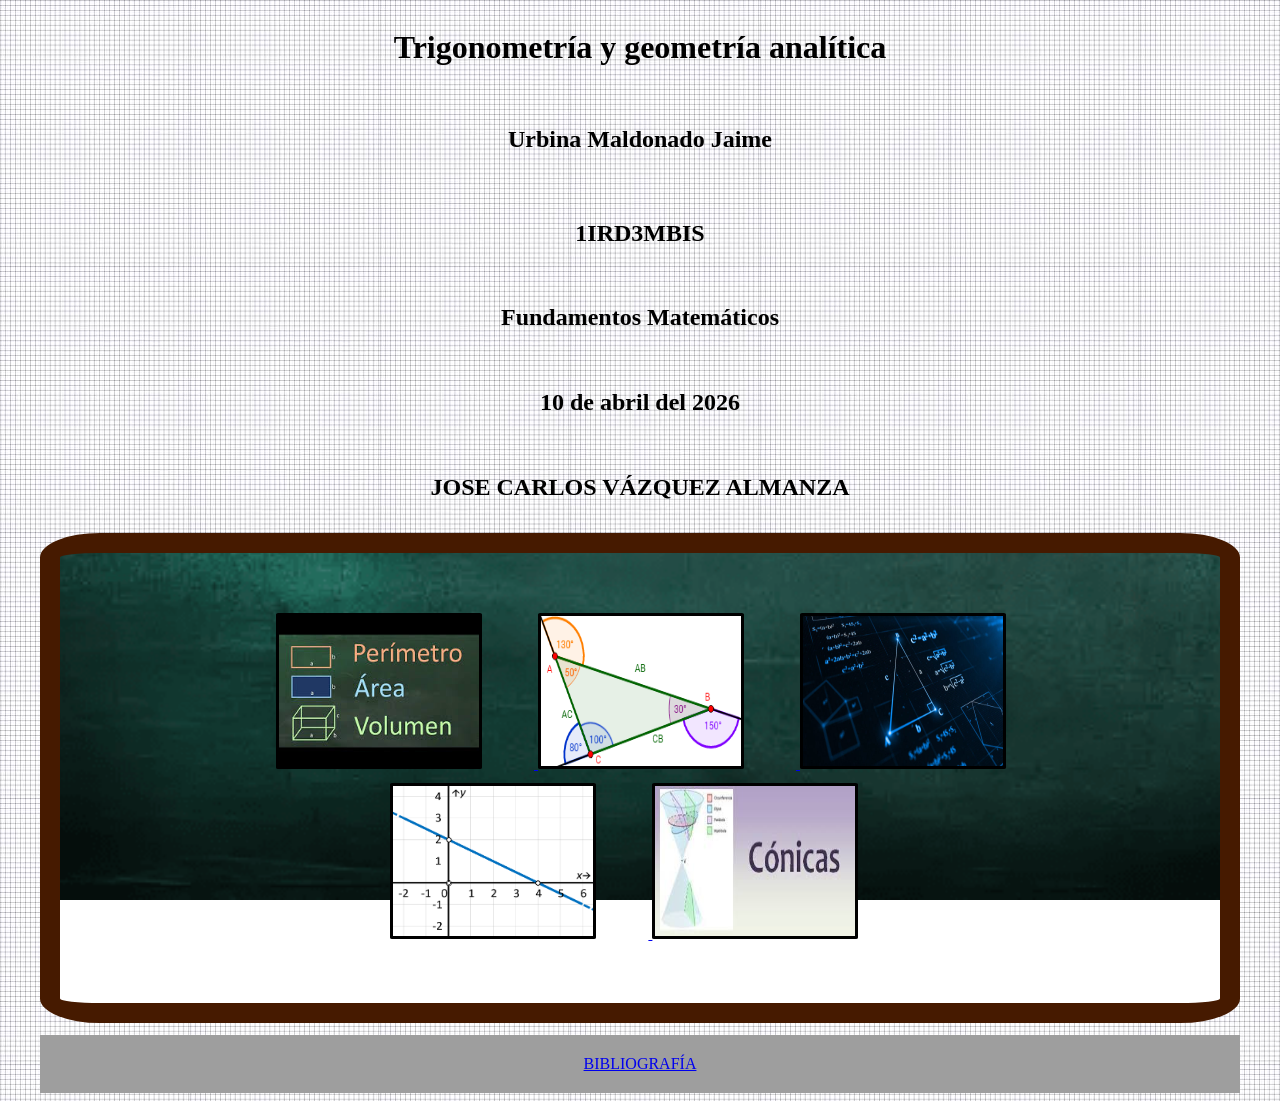
<file: index.html>
<!DOCTYPE html>
<html lang="en">
<head>
    <meta charset="UTF-8">
    <meta name="viewport" content="width=device-width, initial-scale=1.0">
    <title>Document</title>
    <link rel="stylesheet" href="estilo.css">
</head>
<body>



    <div class="container">
         <header>
        <div style="text-align: center;">
            <h1>Trigonometría y geometría analítica</h1>
            <br>
            <h2>Urbina Maldonado Jaime<h2>
            <br>
            <h2>1IRD3MBIS</h2>
            <br>
            <h2>Fundamentos Matemáticos</h2>
            <br>
            <h2>10 de abril del 2026</h2>
            <br>
            <h2>JOSE CARLOS VÁZQUEZ ALMANZA</h2>
        </div>
    </header>
    
    <!-- ARREGLAR ESTE MUEGRERO-->
    
    <main>

        <div class="div1">
            <a href="PAV.html"> <img class="IMG1" src="PAV.jpg"> </a> <a href="AT.html"> <img class="IMG2" src="AT.png"> </a> <a href="T.html"> <img class="IMG3" src="T.jpg"> </a>

            <a href="LRSC.html"> <img class="IMG4" src="LRSC.png"> </a> <a href="C.html"> <img class="IMG5" src="C.jpg"> </a>
        

        </div>



    </main>
    

    <footer>
       <a href="Bib.html"> BIBLIOGRAFÍA</a>
    </footer>

    </div>
   

</body>
</html>
</file>
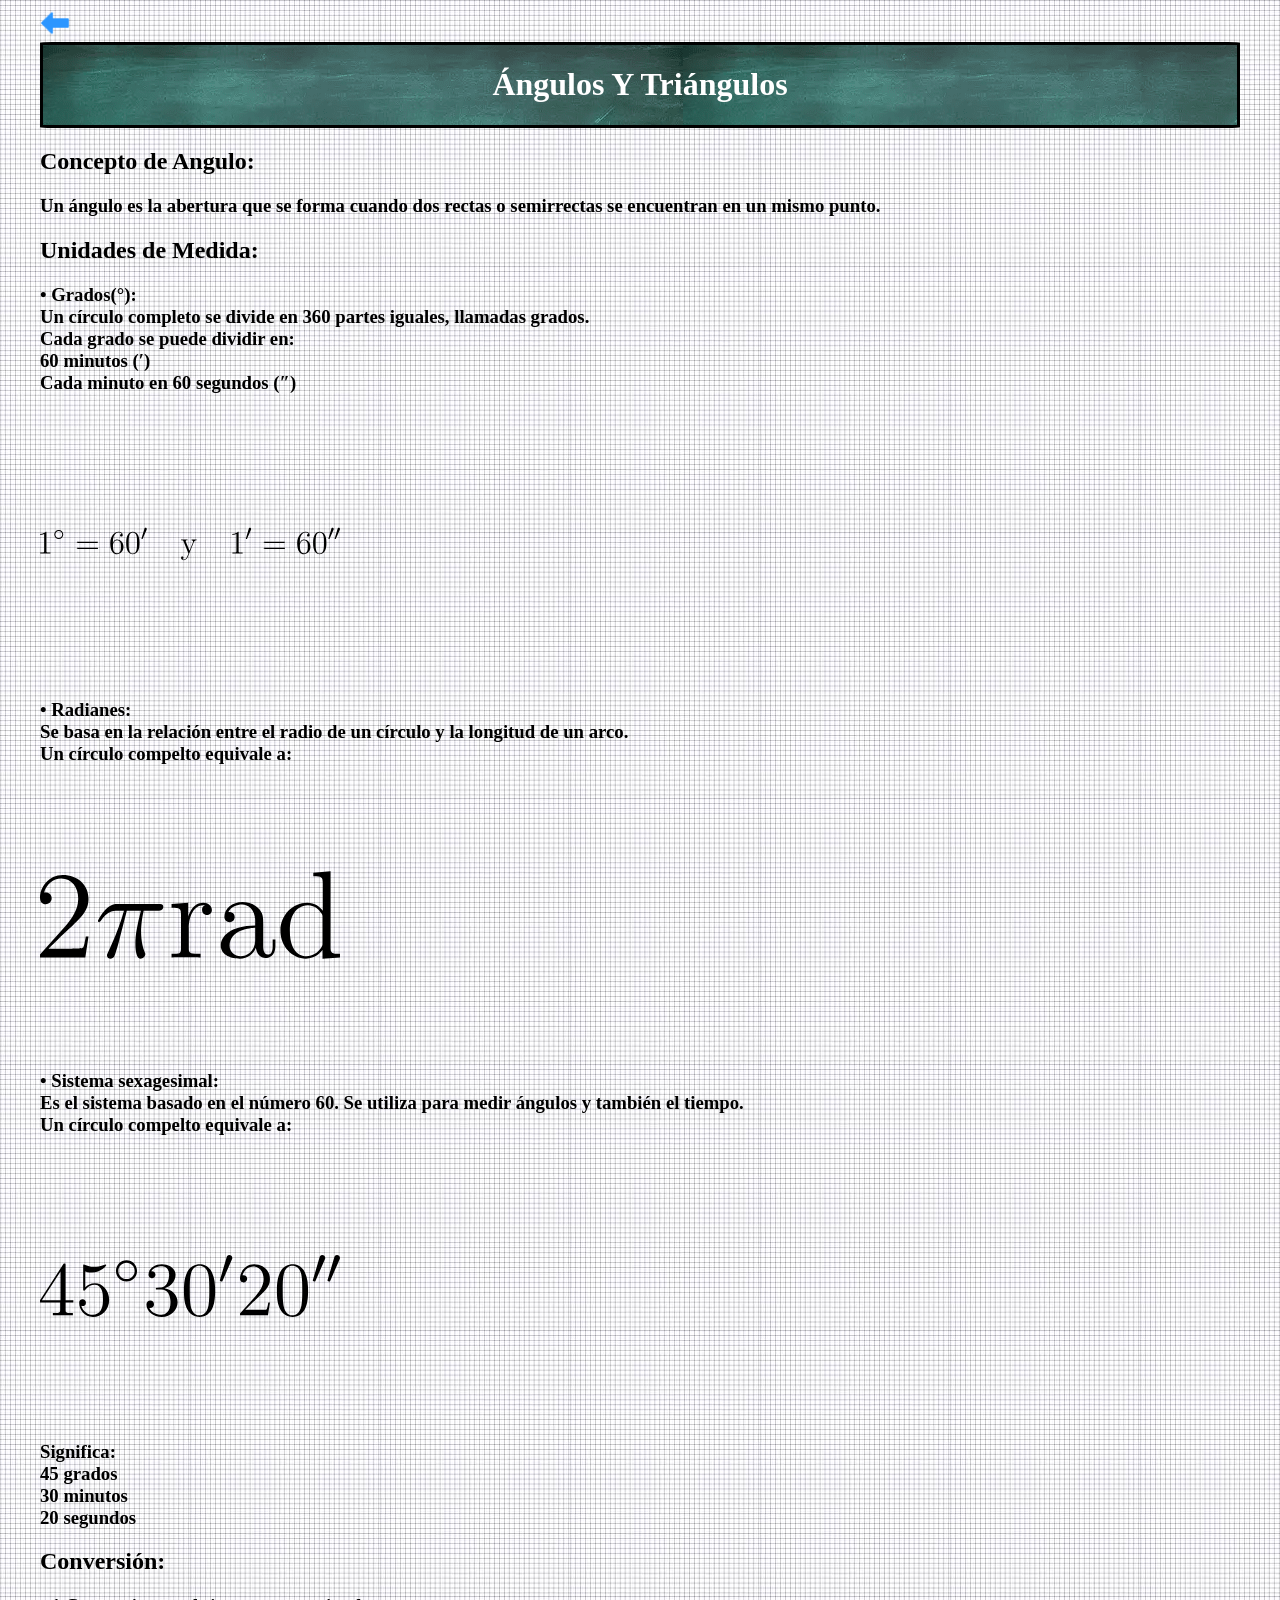
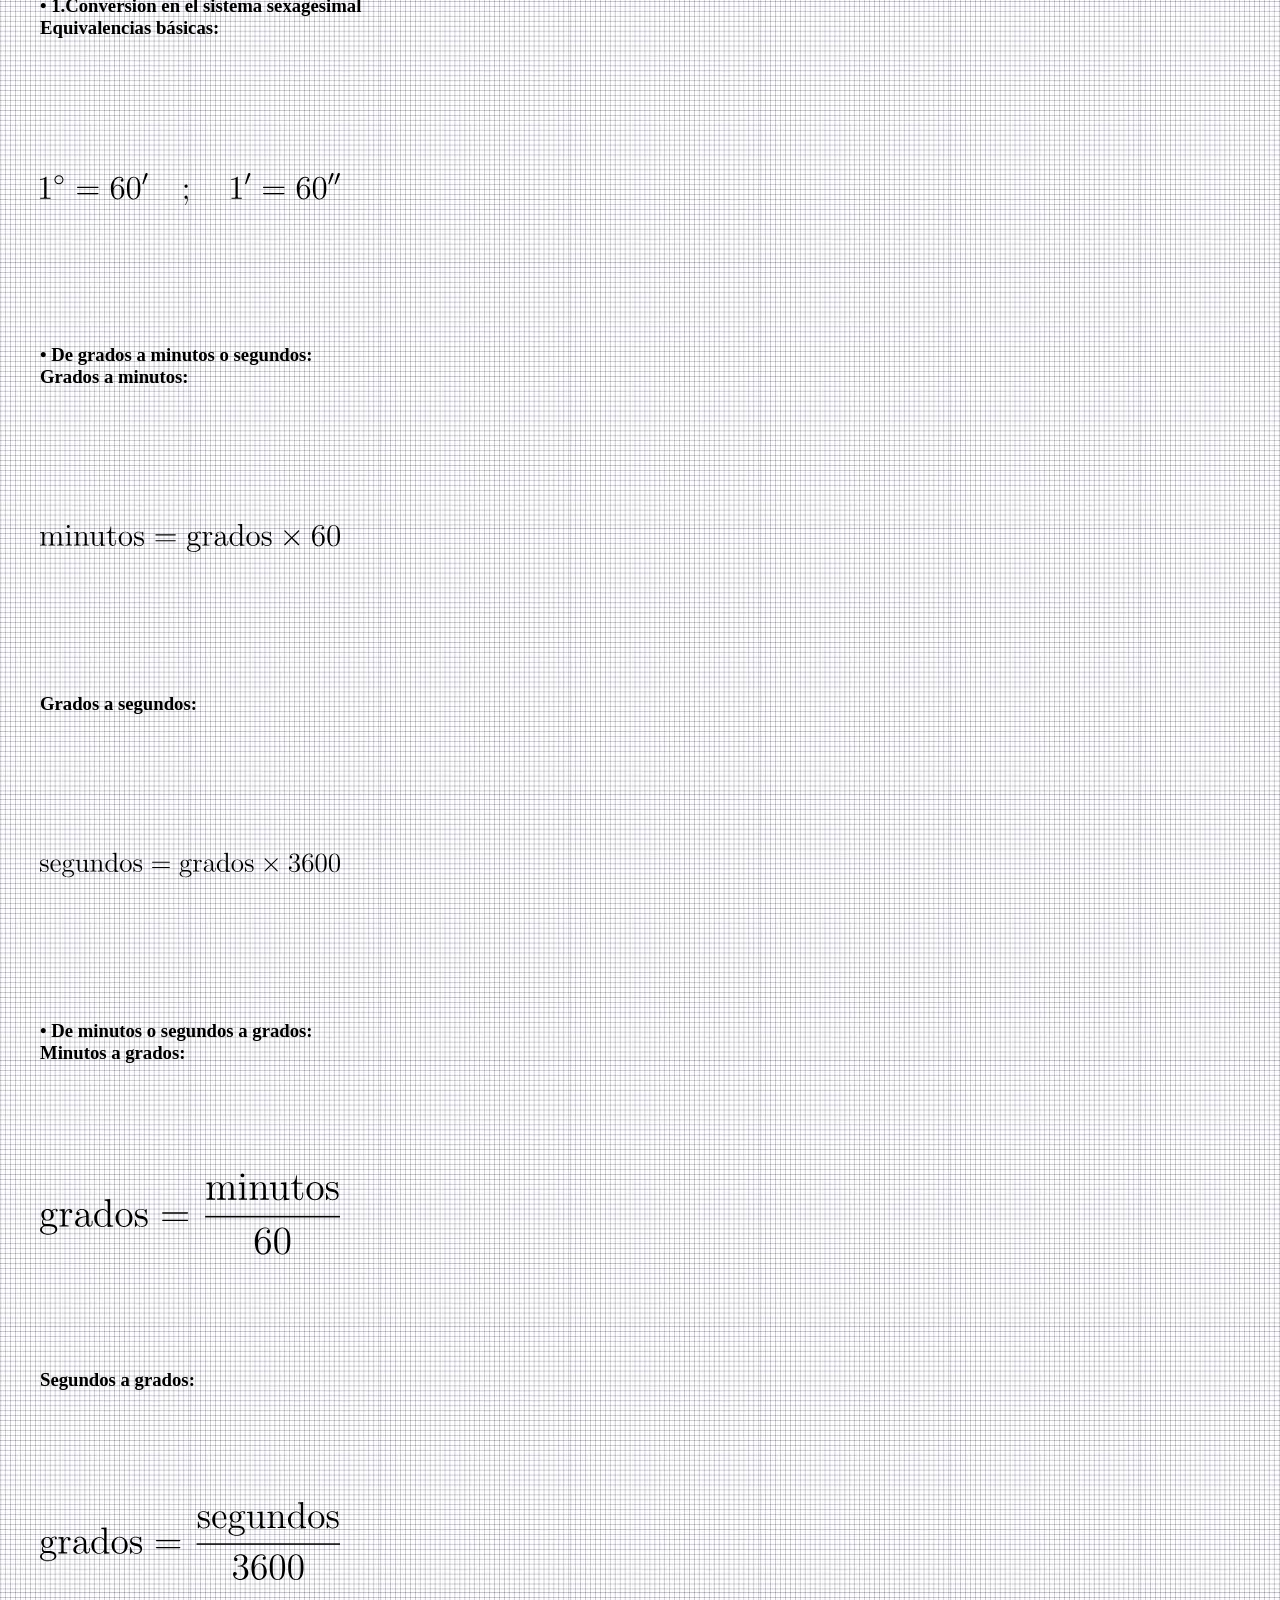
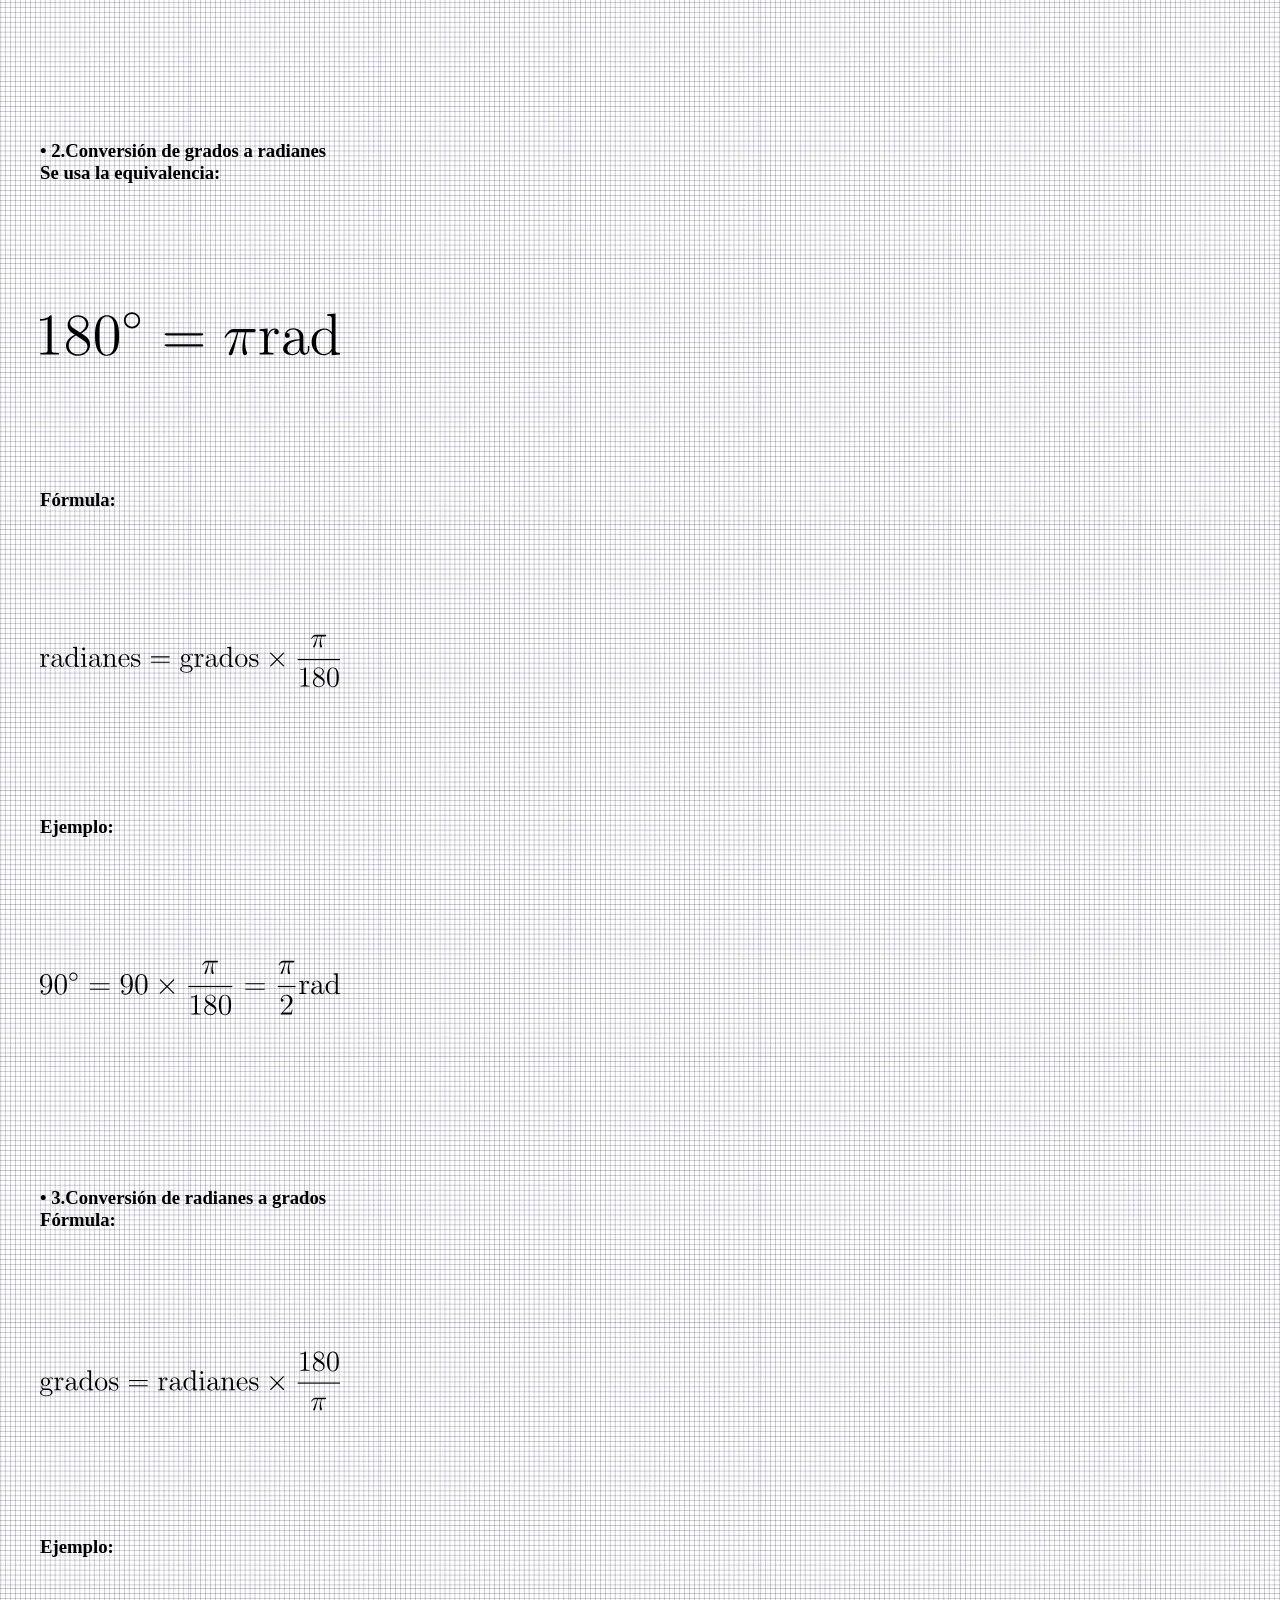
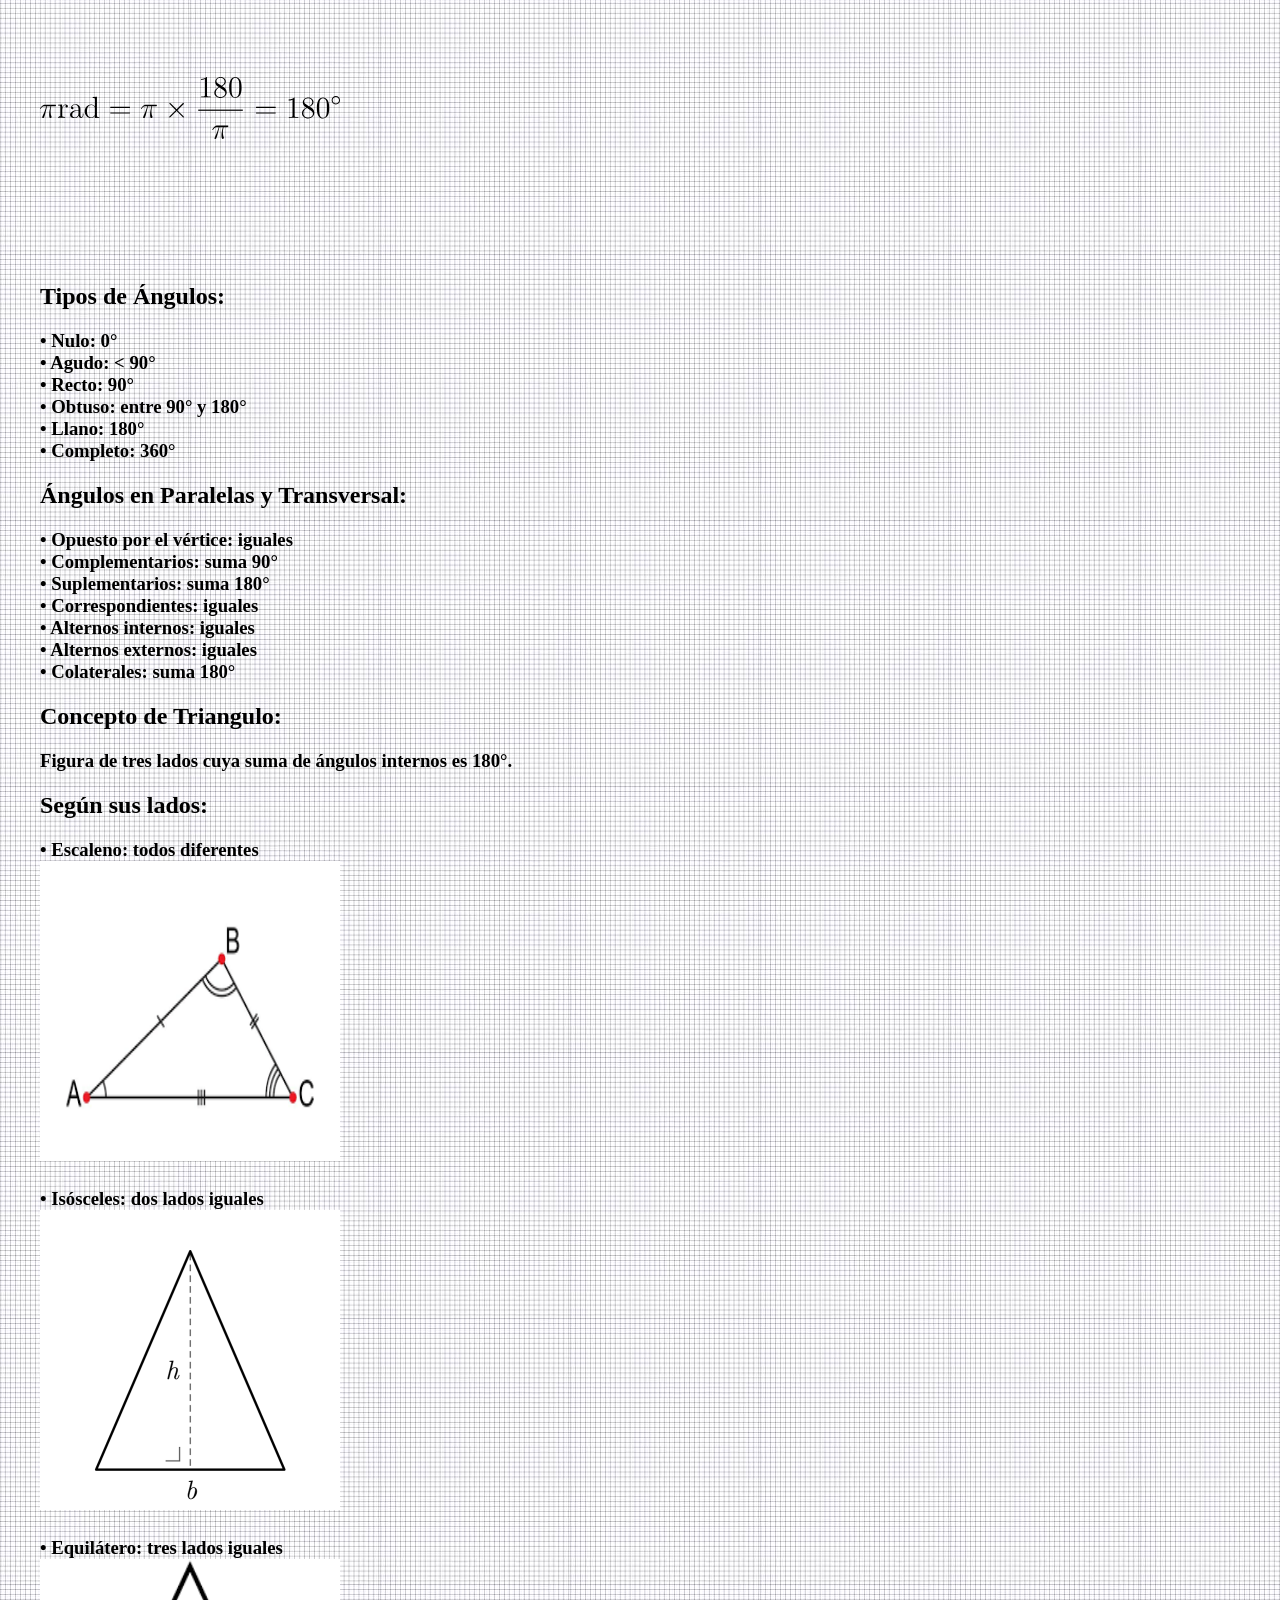
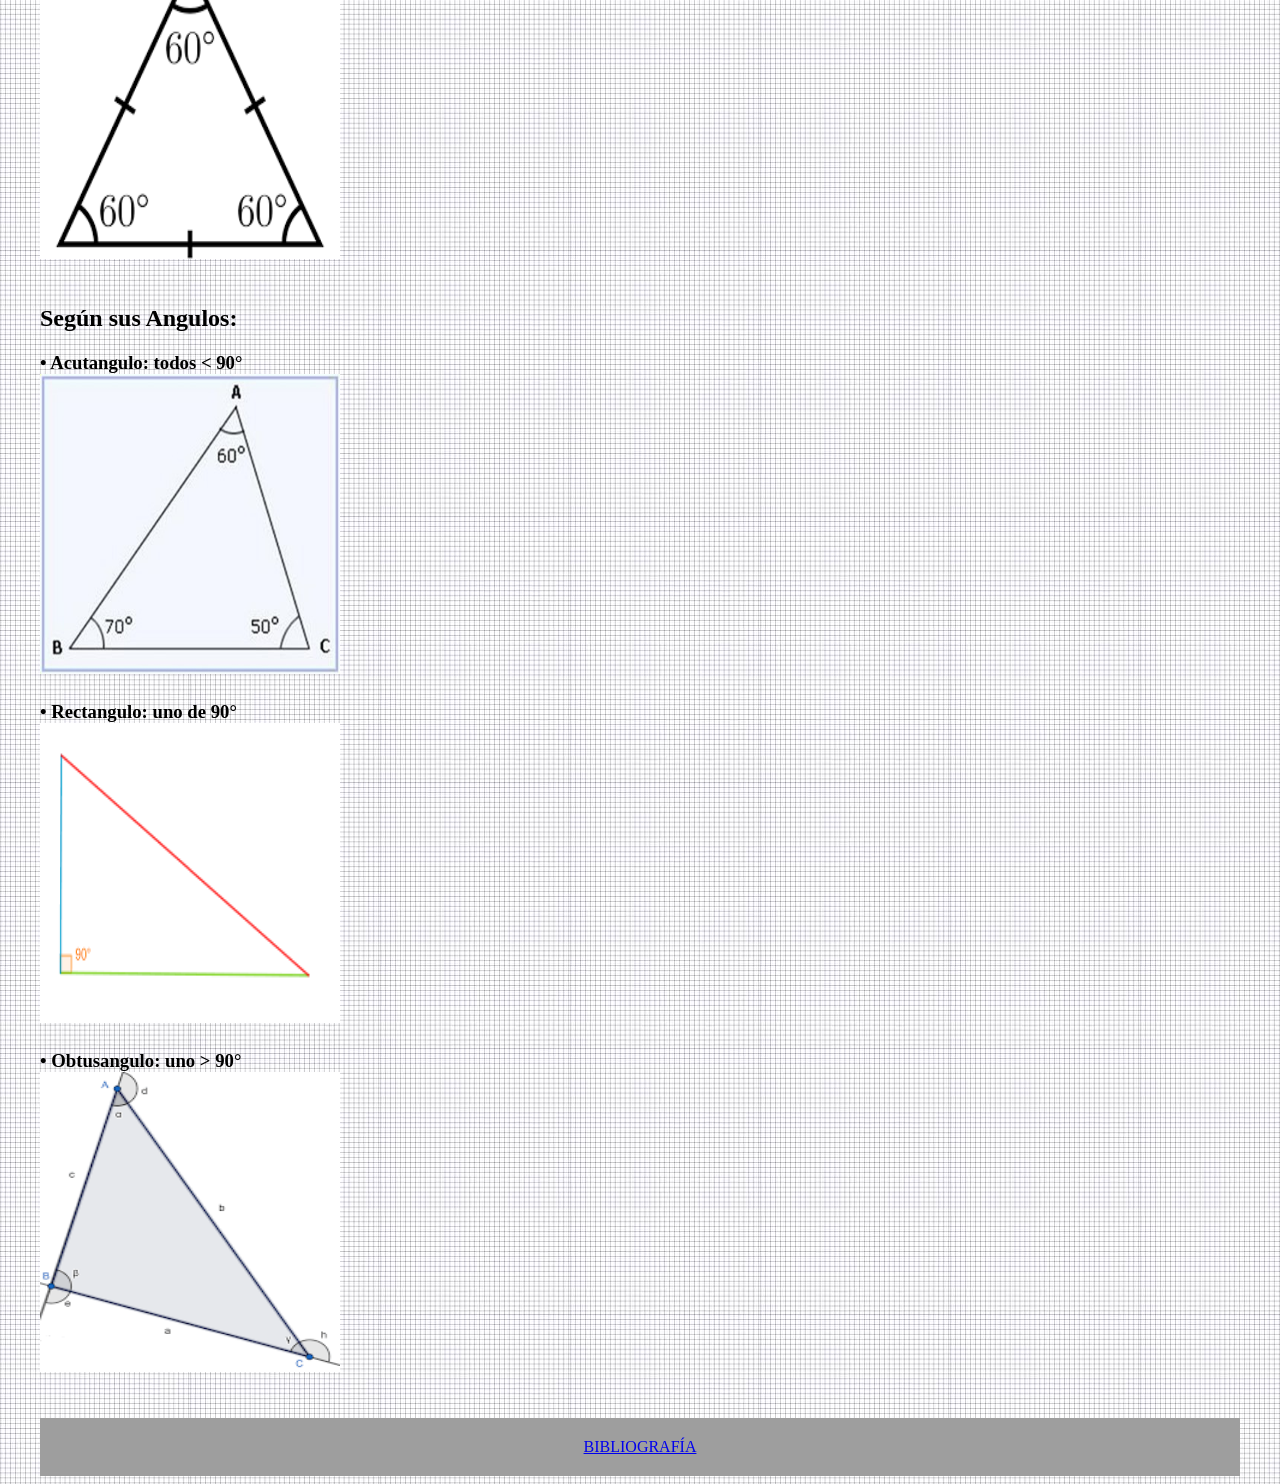
<file: AT.html>
<!DOCTYPE html>
<html lang="en">
<head>
    <meta charset="UTF-8">
    <meta name="viewport" content="width=device-width, initial-scale=1.0">
    <title>Document</title>
    <link rel="stylesheet" href="estilo.css">
</head>
<body>


    <div class="container">
        

        <header>
            <a href="index.html"><img class="exi" src="exit.png"></a>
            <div class="AT" style="text-align: center;">
                
                <h1 class="Titulos">Ángulos Y Triángulos</h1>
            </div>

    </header>



   
    <main>

        <div>
        <h2>Concepto de Angulo:</h2>
            <h3>
            Un ángulo es la abertura que se forma cuando dos rectas o semirrectas se encuentran en un mismo punto.
            </h3>

        <h2>Unidades de Medida:</h2>
            <h3>
            • Grados(°):<br>
            Un círculo completo se divide en 360 partes iguales, llamadas grados.<br>
            Cada grado se puede dividir en:<br>
            60 minutos (′)<br>
            Cada minuto en 60 segundos (″)<br>
            <img class="math"  src="Gr.svg"><br>
            
            • Radianes:<br>
            Se basa en la relación entre el radio de un círculo y la longitud de un arco.<br>
            Un círculo compelto equivale a:<br>
            <img class="math"  src="Rad.svg"><br>


            • Sistema sexagesimal:<br>
            Es el sistema basado en el número 60. Se utiliza para medir ángulos y también el tiempo.<br>
            Un círculo compelto equivale a:<br>
            <img class="math"  src="Sissexa.svg"><br>
            Significa:<br>
            45 grados<br>
            30 minutos<br>
            20 segundos<br>




            </h3>

        <h2>Conversión:</h2>
            <!-- <br>-->
            <h3>
            • 1.Conversion en el sistema sexagesimal<br>
            Equivalencias básicas:<br>
            <img class="math" src="eb.svg"><br>

            • De grados a minutos o segundos:<br>
            Grados a minutos:<br>
            <img class="math" src="Gm.svg"><br>

            Grados a segundos:<br>
            <img class="math" src="Gs.svg"><br>

            • De minutos o segundos a grados:<br>
            Minutos a grados:<br>
            <img class="math" src="Mg.svg"><br>

            Segundos a grados:<br>
            <img class="math" src="Sg.svg"><br>
            <br>
            <br>

            • 2.Conversión de grados a radianes<br>
            Se usa la equivalencia:<br>
            <img class="math" src="Equi.svg"><br>
            Fórmula:<br>
            <img class="math" src="fOR.svg"><br>
            Ejemplo:<br>
            <img class="math" src="Ejem.svg"><br>
            <br>
            <br>

            • 3.Conversión de radianes a grados<br>
            Fórmula:<br>
            <img class="math" src="Form222.svg"><br>
            Ejemplo:<br>
            <img class="math" src="Ejemplo2.svg"><br>



        <h2>Tipos de Ángulos:</h2> 
            <!-- <br>-->
            <h3>
            • Nulo: 0°
            <br>
            • Agudo: < 90°
            <br>
            • Recto: 90°
            <br>
            • Obtuso: entre 90° y 180°
            <br>
            • Llano: 180°
            <br>
            • Completo: 360°</h3>
            
        

        <h2>Ángulos en Paralelas y Transversal:</h2>
            <!-- <br>-->
            <h3>
            • Opuesto por el vértice: iguales
            <br>
            • Complementarios: suma 90°
            <br>
            • Suplementarios: suma 180°
            <br>
            • Correspondientes: iguales
            <br>
            • Alternos internos: iguales
            <br>
            • Alternos externos: iguales
            <br>
            • Colaterales: suma 180°
        </h3>

        <h2>Concepto de Triangulo:</h2>
            <h3>
            Figura de tres lados cuya suma de ángulos internos es 180°.
            </h3>

        <h2>Según sus lados:</h2>
            <h3>
            • Escaleno: todos diferentes<br>
            <img class="figr" src="escaleno.png"><br>
            <br>
            • Isósceles: dos lados iguales<br>
            <img class="figr" src="Isosceles.png"><br>
            <br>
            • Equilátero: tres lados iguales<br>
            <img class="figr" src="Equilatero.png"><br>
            <br>
        
            </h3>

        

        <h2>Según sus Angulos:</h2>
            <h3>
            • Acutangulo: todos < 90°<br>
            <img class="figr" src="Acutangulo.jpg"><br>
            <br>
            • Rectangulo: uno de 90°<br>
            <img class="figr" src="Trec.png"><br>
            <br>
            • Obtusangulo: uno > 90°<br>
            <img class="figr" src="Obtusan.png"><br>
            <br>
            </h3>
        



    </div>

    </main>

    

     <footer>
       <a href="Bib.html"> BIBLIOGRAFÍA</a>
    </footer>

    </div>
    


</body>
</html>
</file>
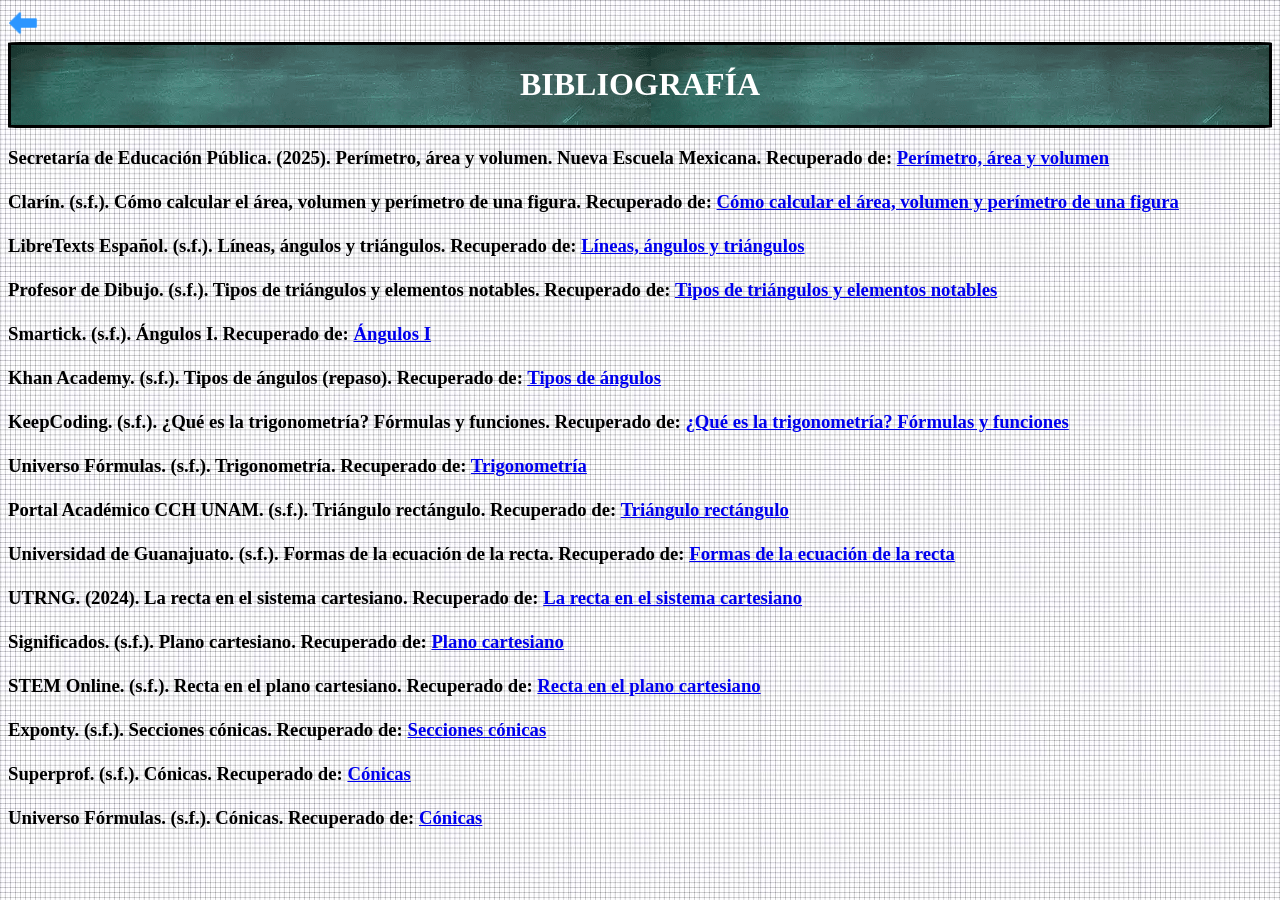
<file: Bib.html>
<!DOCTYPE html>
<html lang="en">
<head>
    <meta charset="UTF-8">
    <meta name="viewport" content="width=device-width, initial-scale=1.0">
    <title>Document</title>
    <link rel="stylesheet" href="estilo.css">
</head>
<body>
    <a href="index.html"><img class="exi" src="exit.png"></a>
    <div class="C" style="text-align: center;">
        
        <h1 class="Titulos">BIBLIOGRAFÍA</h1>
    </div>
    <h3>
        Secretaría de Educación Pública. (2025). Perímetro, área y volumen. Nueva Escuela Mexicana. Recuperado de: <a href="https://nuevaescuelamexicana.sep.gob.mx/contenido/coleccion/perimetro-area-y-volumen-4/"> Perímetro, área y volumen</a>
        <br>
        <br>
        Clarín. (s.f.). Cómo calcular el área, volumen y perímetro de una figura. Recuperado de: <a href="https://www.clarin.com/sociedad/como-calcular-el-area-volumen-y-perimetro-de-una-figura_0_01d9tkIU2.html""> Cómo calcular el área, volumen y perímetro de una figura</a>
        <br>
        <br>
        LibreTexts Español. (s.f.). Líneas, ángulos y triángulos. Recuperado de: <a href="https://espanol.libretexts.org/Bookshelves/Matematicas/Geometria/Geometr%C3%ADa_de_la_Escuela_Primaria_(Africk)/01%3A_L%C3%ADneas%2C_%C3%A1ngulos_y_tri%C3%A1ngulos"> Líneas, ángulos y triángulos</a>
        <br>
        <br>
        Profesor de Dibujo. (s.f.). Tipos de triángulos y elementos notables. Recuperado de: <a href="https://profesordedibujo.com/geometria-plana/triangulos/tipos-de-triangulos-y-elementos-notables/"> Tipos de triángulos y elementos notables</a>
        <br>
        <br>
        Smartick. (s.f.). Ángulos I. Recuperado de: <a href="https://www.smartick.es/blog/matematicas/geometria/angulos-i/"> Ángulos I</a>
        <br>
        <br>
        Khan Academy. (s.f.). Tipos de ángulos (repaso). Recuperado de: <a href="https://es.khanacademy.org/math/cc-fourth-grade-math/plane-figures/imp-angle-introduction/a/angle-types-review"> Tipos de ángulos</a>
        <br>
        <br>
        KeepCoding. (s.f.). ¿Qué es la trigonometría? Fórmulas y funciones. Recuperado de: <a href="https://keepcoding.io/blog/que-es-la-trigonometria-formulas-y-funciones/"> ¿Qué es la trigonometría? Fórmulas y funciones</a>
        <br>
        <br>
        Universo Fórmulas. (s.f.). Trigonometría. Recuperado de: <a href="https://www.universoformulas.com/matematicas/trigonometria/"> Trigonometría</a>
        <br>
        <br>
        Portal Académico CCH UNAM. (s.f.). Triángulo rectángulo. Recuperado de: <a href="https://portalacademico.cch.unam.mx/matematicas2/teorema-pitagoras/triangulo-rectangulo"> Triángulo rectángulo</a>
        <br>
        <br>
        Universidad de Guanajuato. (s.f.). Formas de la ecuación de la recta. Recuperado de: <a href="https://oa.ugto.mx/oa/oa-enmsir-0000001/2_formas_de_la_ecuacin_de_la_recta.html"> Formas de la ecuación de la recta</a>
        <br>
        <br>
        UTRNG. (2024). La recta en el sistema cartesiano. Recuperado de: <a href="https://lash.utrng.edu.mx/?p=3528"> La recta en el sistema cartesiano</a>
        <br>
        <br>
        Significados. (s.f.). Plano cartesiano. Recuperado de: <a href="https://www.significados.com/plano-cartesiano/"> Plano cartesiano</a>
        <br>
        <br>
        STEM Online. (s.f.). Recta en el plano cartesiano. Recuperado de: <a href="https://stemonline.tech/es/matematicas/recta-plano-cartesiano/"> Recta en el plano cartesiano</a>
        <br>
        <br>
        Exponty. (s.f.). Secciones cónicas. Recuperado de: <a href="https://exponty.com/secciones-conicas"> Secciones cónicas</a>
        <br>
        <br>
        Superprof. (s.f.). Cónicas. Recuperado de: <a href="https://www.superprof.es/apuntes/escolar/matematicas/analitica/conica/conicas.html"> Cónicas</a>
        <br>
        <br>
        Universo Fórmulas. (s.f.). Cónicas. Recuperado de: <a href="https://www.universoformulas.com/matematicas/geometria/conicas/"> Cónicas</a>

        



    </h3>
</body>
</html>
</file>
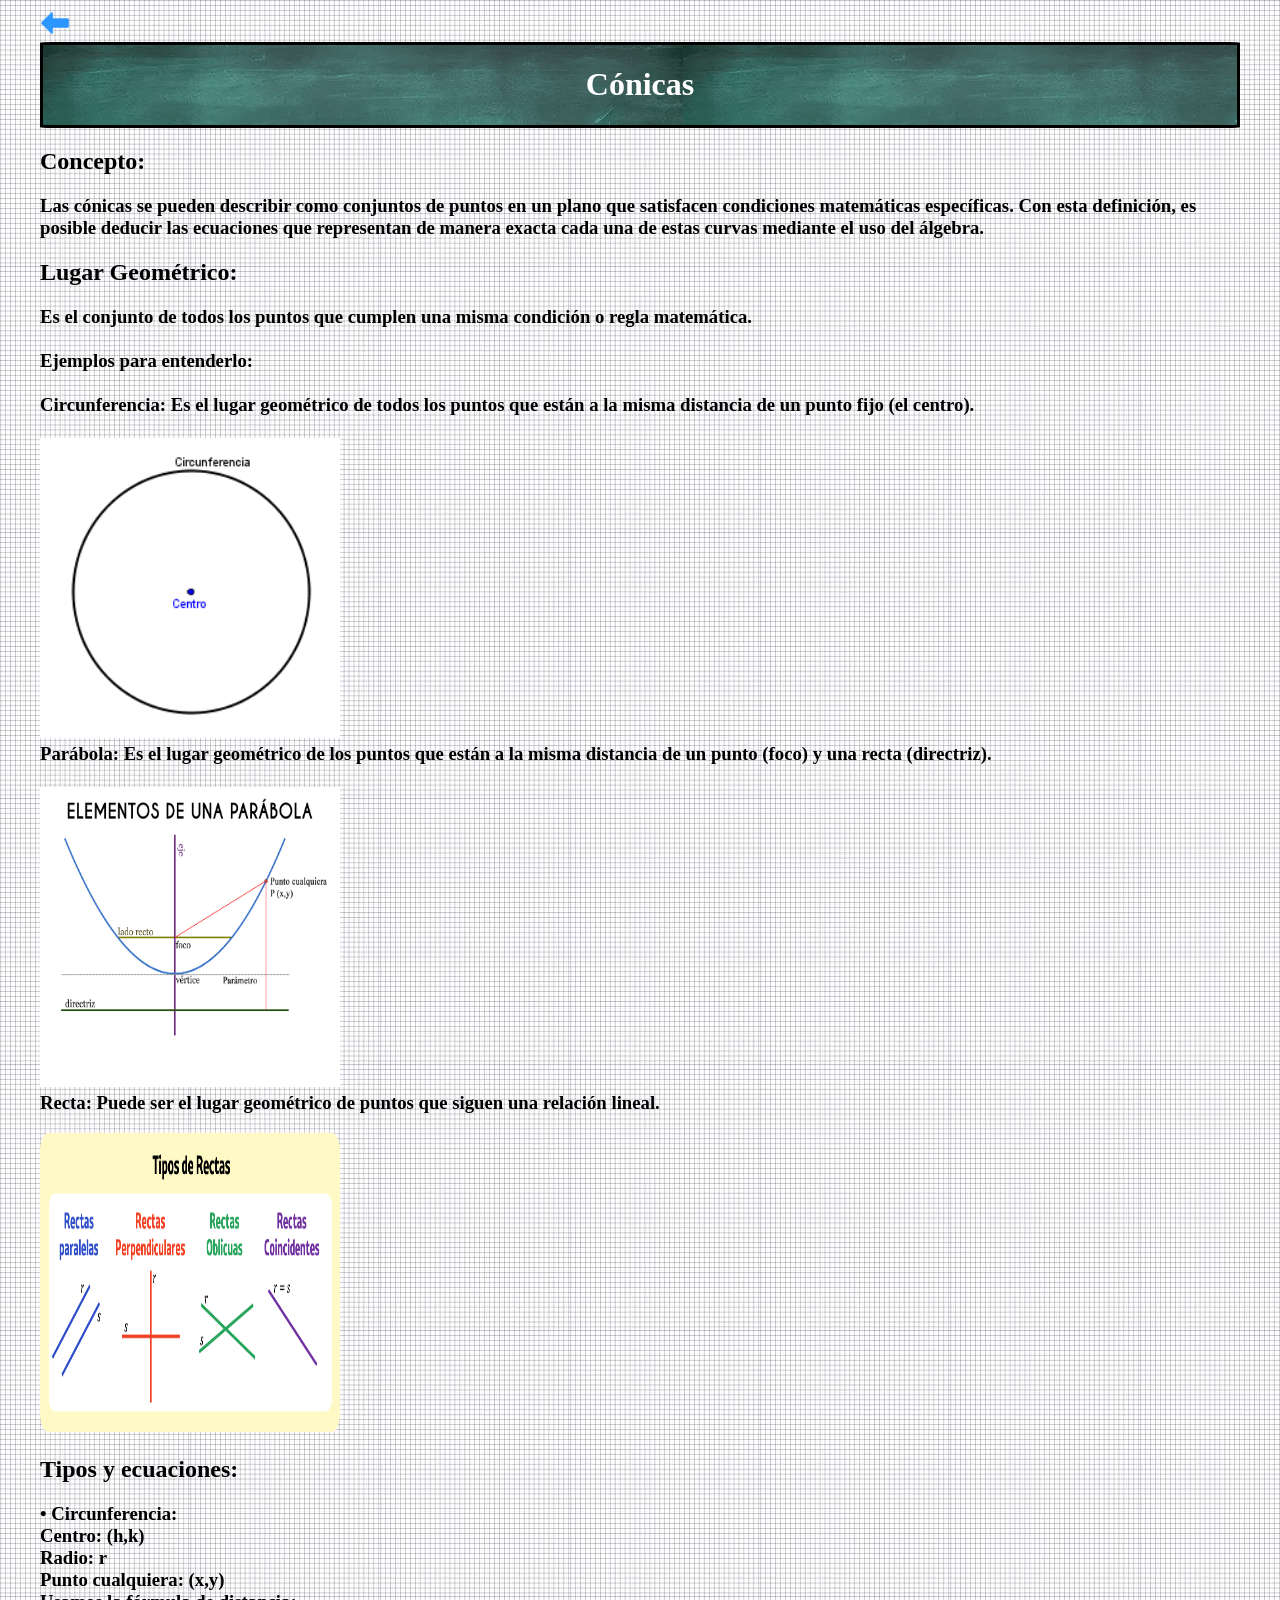
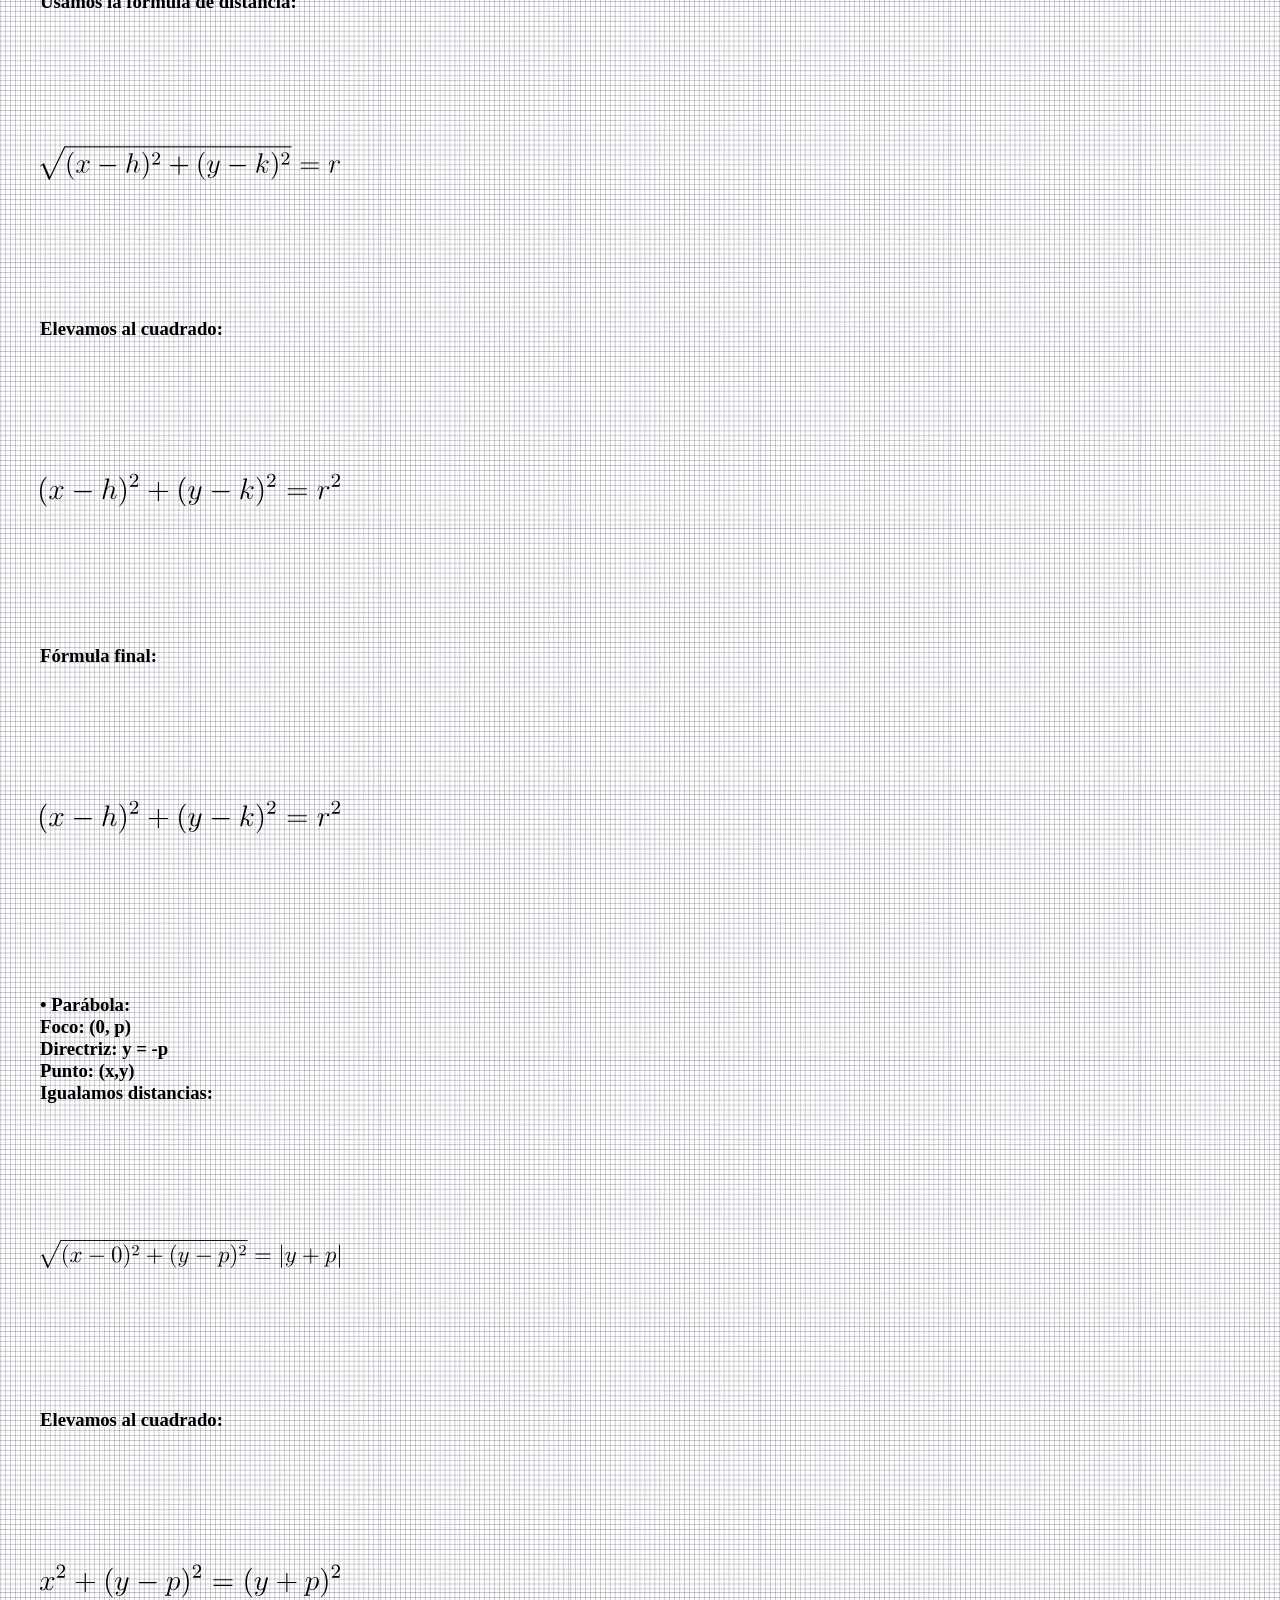
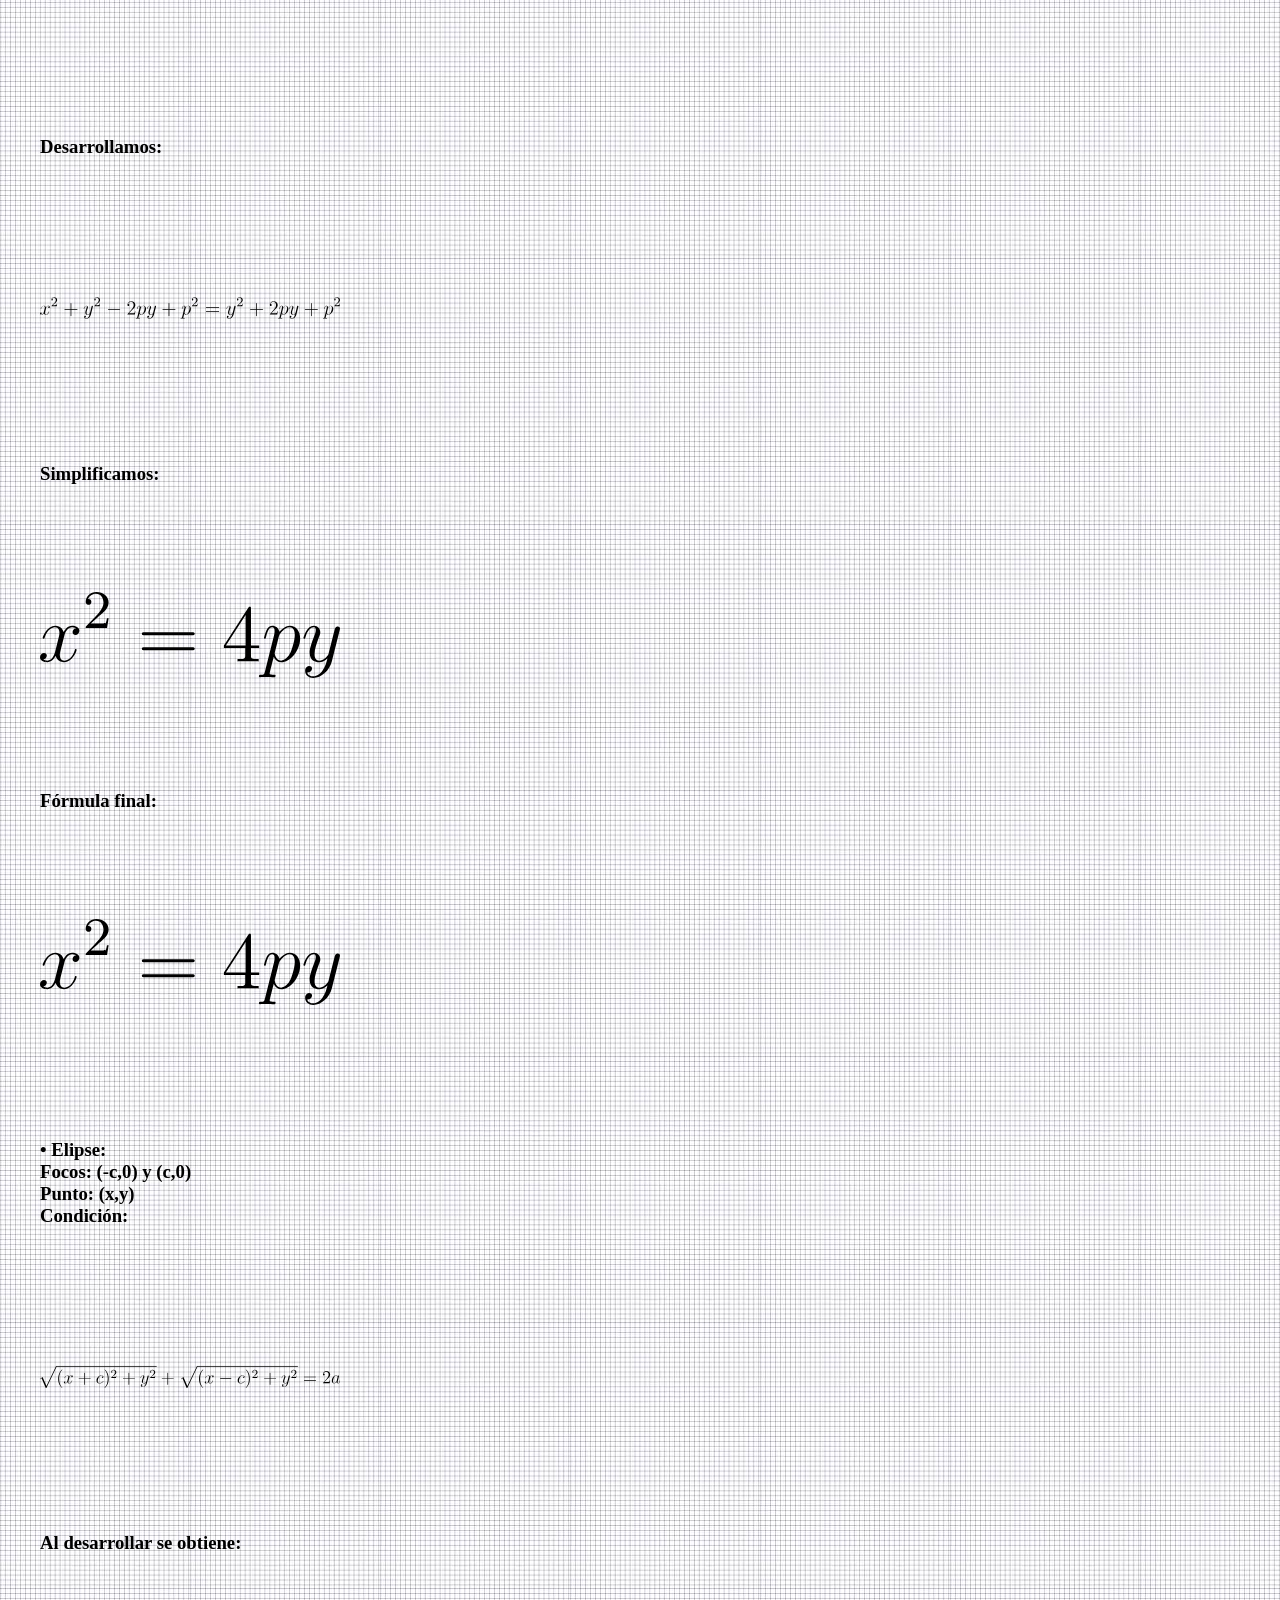
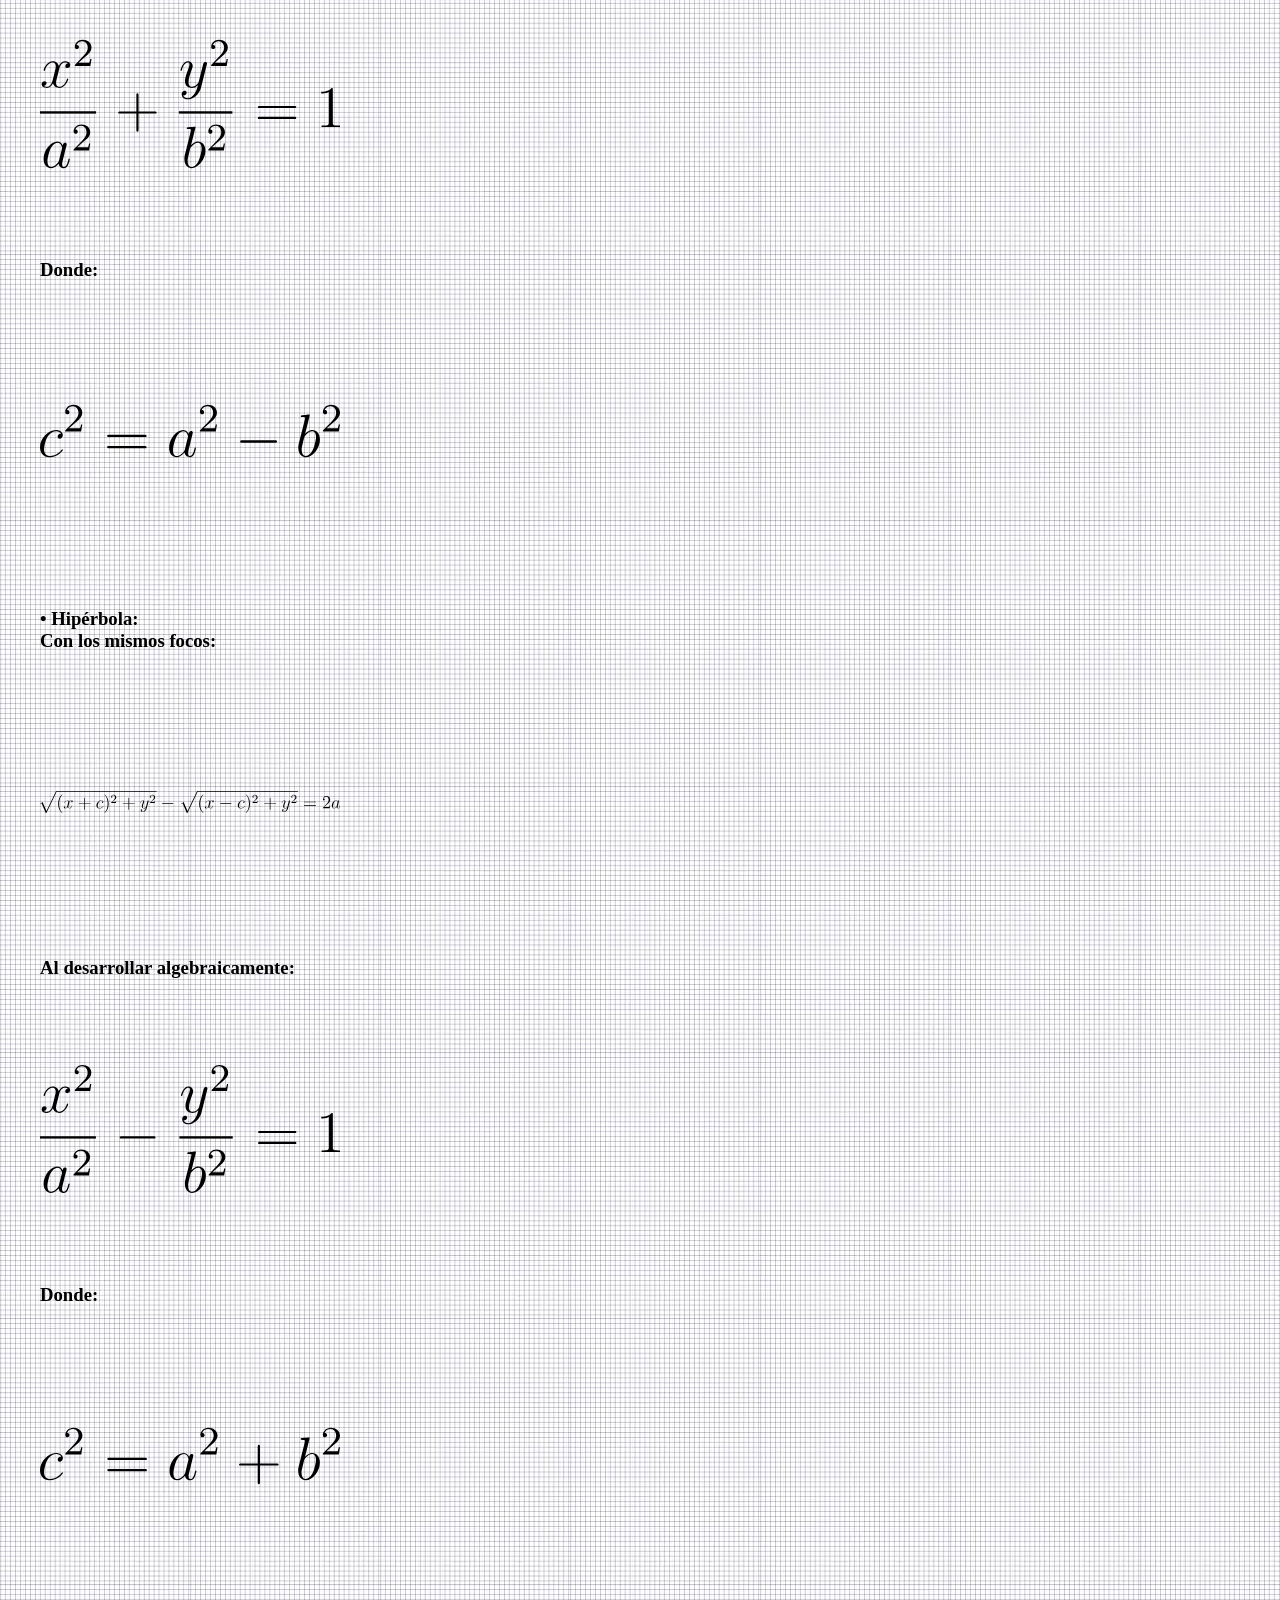
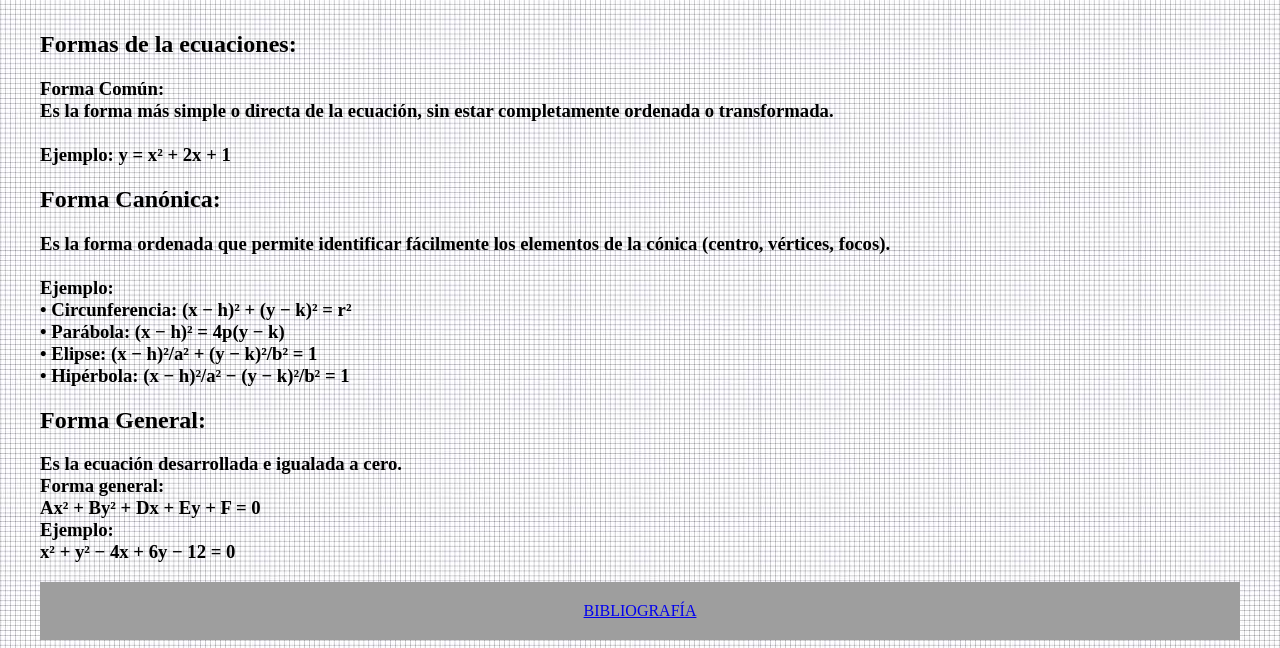
<file: C.html>
<!DOCTYPE html>
<html lang="en">
<head>
    <meta charset="UTF-8">
    <meta name="viewport" content="width=device-width, initial-scale=1.0">
    <title>Document</title>
    <link rel="stylesheet" href="estilo.css">
</head>
<body>

    <div class="container">

         <header>
            <a href="index.html"><img class="exi" src="exit.png"></a>
        <div class="C" style="text-align: center;">
            
            <h1 class="Titulos">Cónicas</h1>
        </div>

    </header>
    

    <main>
        <div>
        <h2>Concepto:</h2>
            <h3>Las cónicas se pueden describir como conjuntos de puntos en un plano que satisfacen condiciones matemáticas 
                específicas. Con esta definición, es posible deducir las ecuaciones que representan de manera exacta cada una de estas curvas 
                mediante el uso del álgebra.</h3>

        <h2>Lugar Geométrico:</h2>
            <h3>Es el conjunto de todos los puntos que cumplen una misma condición o regla matemática.<br>
            <br>
            Ejemplos para entenderlo:
            <br>
            <br>
            Circunferencia:
            Es el lugar geométrico de todos los puntos que están a la misma distancia de un punto fijo (el centro).
            <br>
            <br>
            <img class="figr" src="Cir.png"><br>
            Parábola:
            Es el lugar geométrico de los puntos que están a la misma distancia de un punto (foco) y una recta (directriz).
            <br>
            <br>
            <img class="figr" src="Par.jpg"><br>
            Recta:
            Puede ser el lugar geométrico de puntos que siguen una relación lineal.</h3>
            <img class="figr" src="Rec.png"><br>

        

        <h2>Tipos y ecuaciones:</h2>
            <h3>
            • Circunferencia:<br>
            Centro: (h,k)<br>
            Radio: r<br>
            Punto cualquiera: (x,y)<br>
            Usamos la fórmula de distancia:<br>
            <img class="math"  src="c1.svg"><br>
            Elevamos al cuadrado:<br>
            <img class="math" src="c2.svg"><br>
            Fórmula final:<br>
            <img class="math" src="c3.svg"><br>
            
            <br>
            • Parábola:<br>
            Foco: (0, p)<br>
            Directriz: y = -p<br>
            Punto: (x,y)<br>
            Igualamos distancias:<br>
            <img class="math" src="Pa.svg"><br>
            Elevamos al cuadrado:<br>
            <img class="math" src="Pa2.svg"><br>
            Desarrollamos:<br>
            <img class="math" src="Pa3.svg"><br>
            Simplificamos:<br>
            <img class="math" src="Pa4.svg"><br>
            Fórmula final:<br>
            <img class="math" src="Pa5.svg"><br>

            
            <br>
            • Elipse:<br>
            Focos: (-c,0) y (c,0)<br>
            Punto: (x,y)<br>
            Condición:<br>
            <img class="math" src="E.svg"><br>
            Al desarrollar se obtiene:<br>
            <img class="math" src="E2.svg"><br>
            Donde:<br>
            <img class="math" src="E3.svg"><br>


            
            <br>
            • Hipérbola:<br>
            Con los mismos focos:<br>
            <img class="math" src="H.svg"><br>
            Al desarrollar algebraicamente:<br>
            <img class="math" src="H2.svg"><br>
            Donde:<br>
            <img class="math" src="H3.svg"><br>
        
        
        
        
        </h3>
            
        
        

        <h2>Formas de la ecuaciones:</h2>
            <h3>Forma Común:<br>
            Es la forma más simple o directa de la ecuación, sin estar completamente ordenada o transformada.
            <br>
            <br>
            Ejemplo:
            y = x² + 2x + 1</h3>


        

        <h2>Forma Canónica:</h2>
            <h3>Es la forma ordenada que permite identificar fácilmente los elementos de la cónica (centro, vértices, focos).
            <br>
            <br>
            Ejemplo:
            <br>
            •	Circunferencia:
            (x − h)² + (y − k)² = r²
            <br>
            •	Parábola:
            (x − h)² = 4p(y − k) 
            <br>
            •	Elipse:
            (x − h)²/a² + (y − k)²/b² = 1 
            <br>
            •	Hipérbola:
            (x − h)²/a² − (y − k)²/b² = 1   </h3>


      


        <h2>Forma General:</h2>
            <h3>Es la ecuación desarrollada e igualada a cero.<br>

            Forma general:<br>
            Ax² + By² + Dx + Ey + F = 0<br>

            Ejemplo:<br>
            x² + y² − 4x + 6y − 12 = 0</h3>

        

    </div>

    </main>
   
    <footer>
       <a href="Bib.html"> BIBLIOGRAFÍA</a>
    </footer>


    </div>
   
    
</body>
</html>
</file>
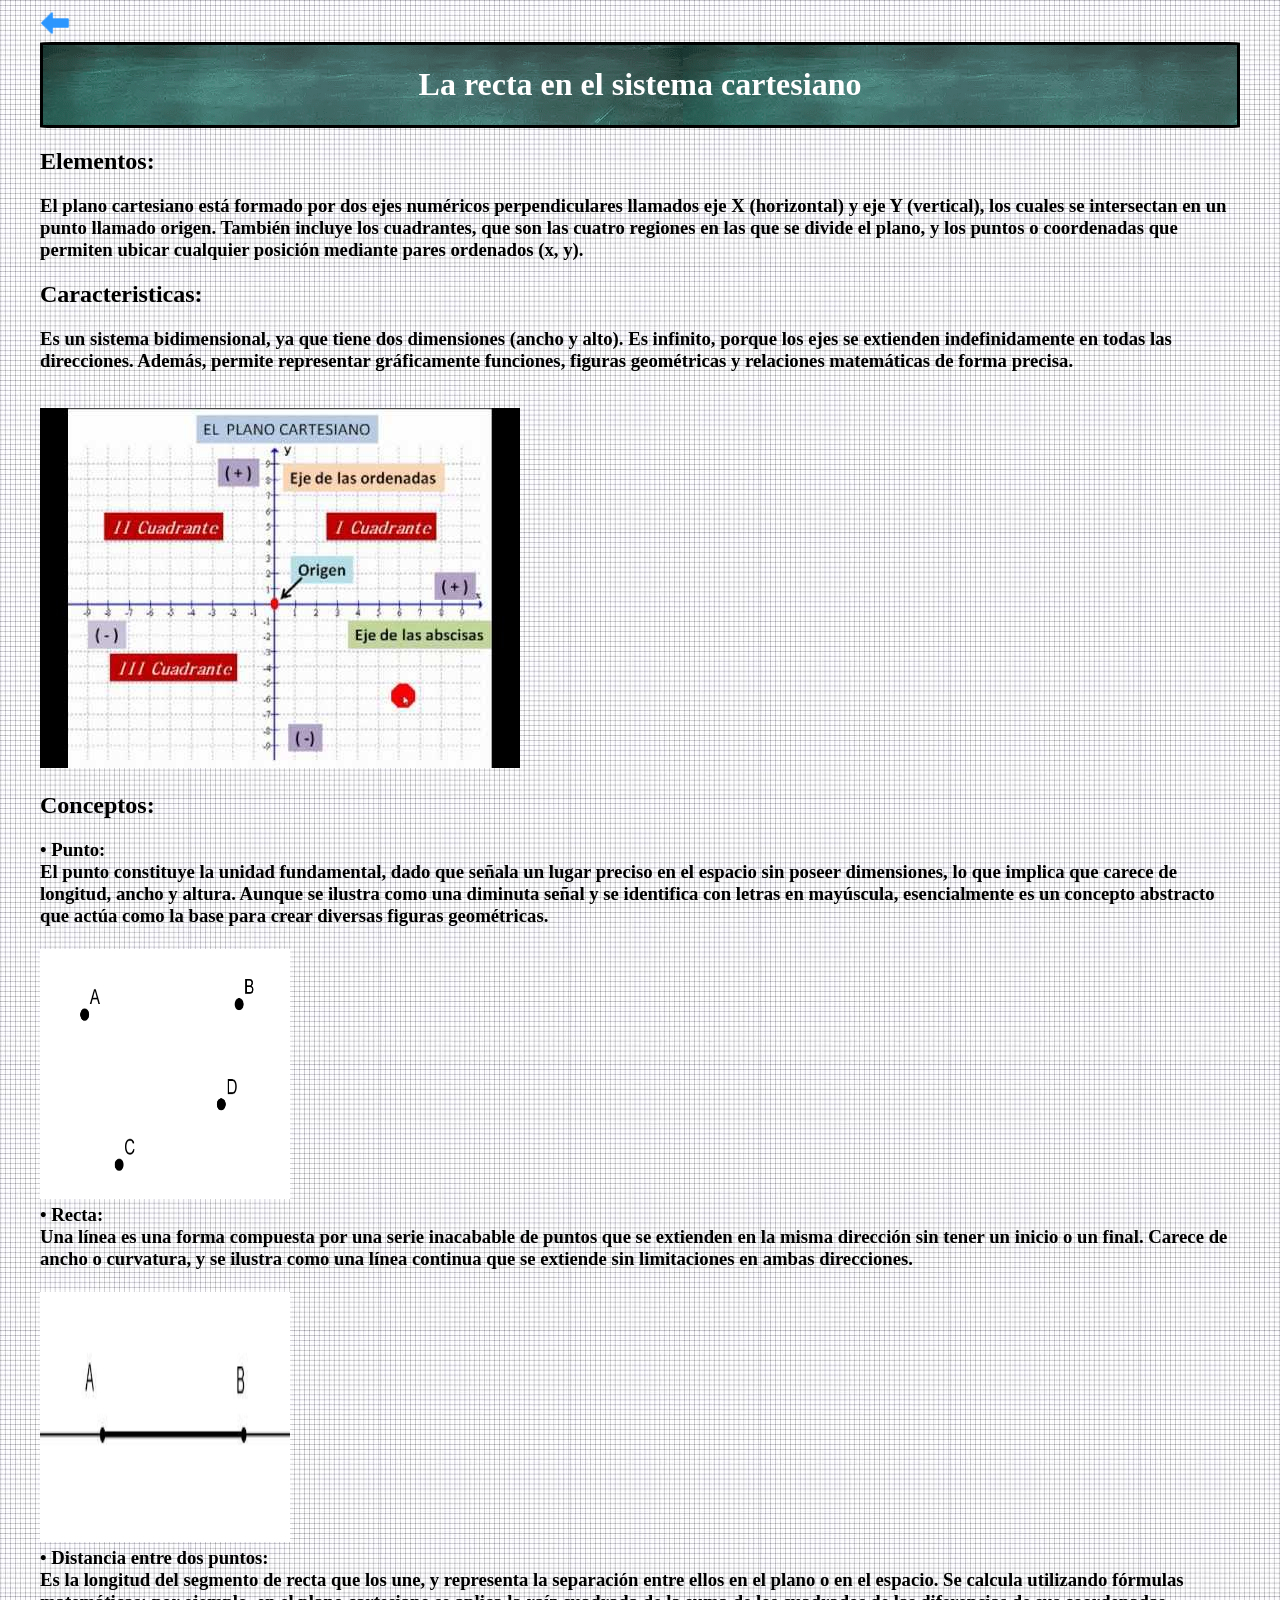
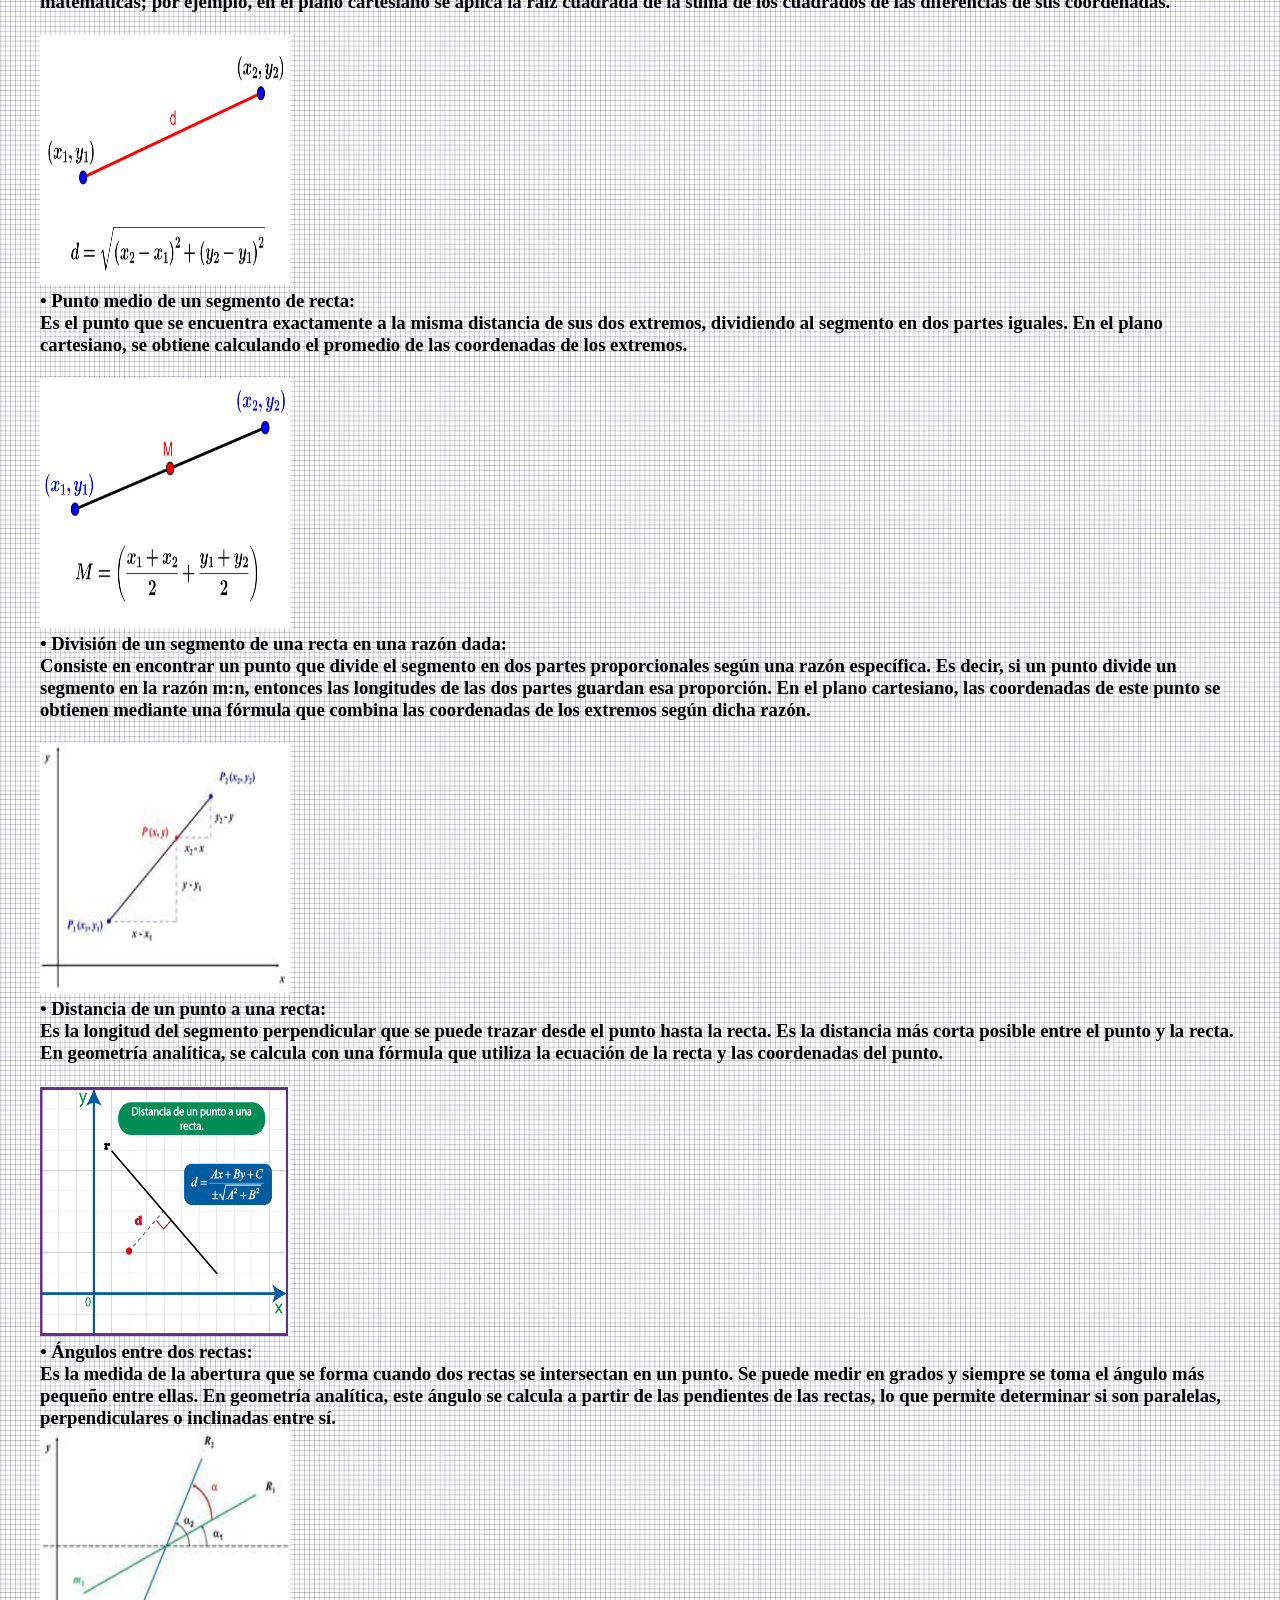
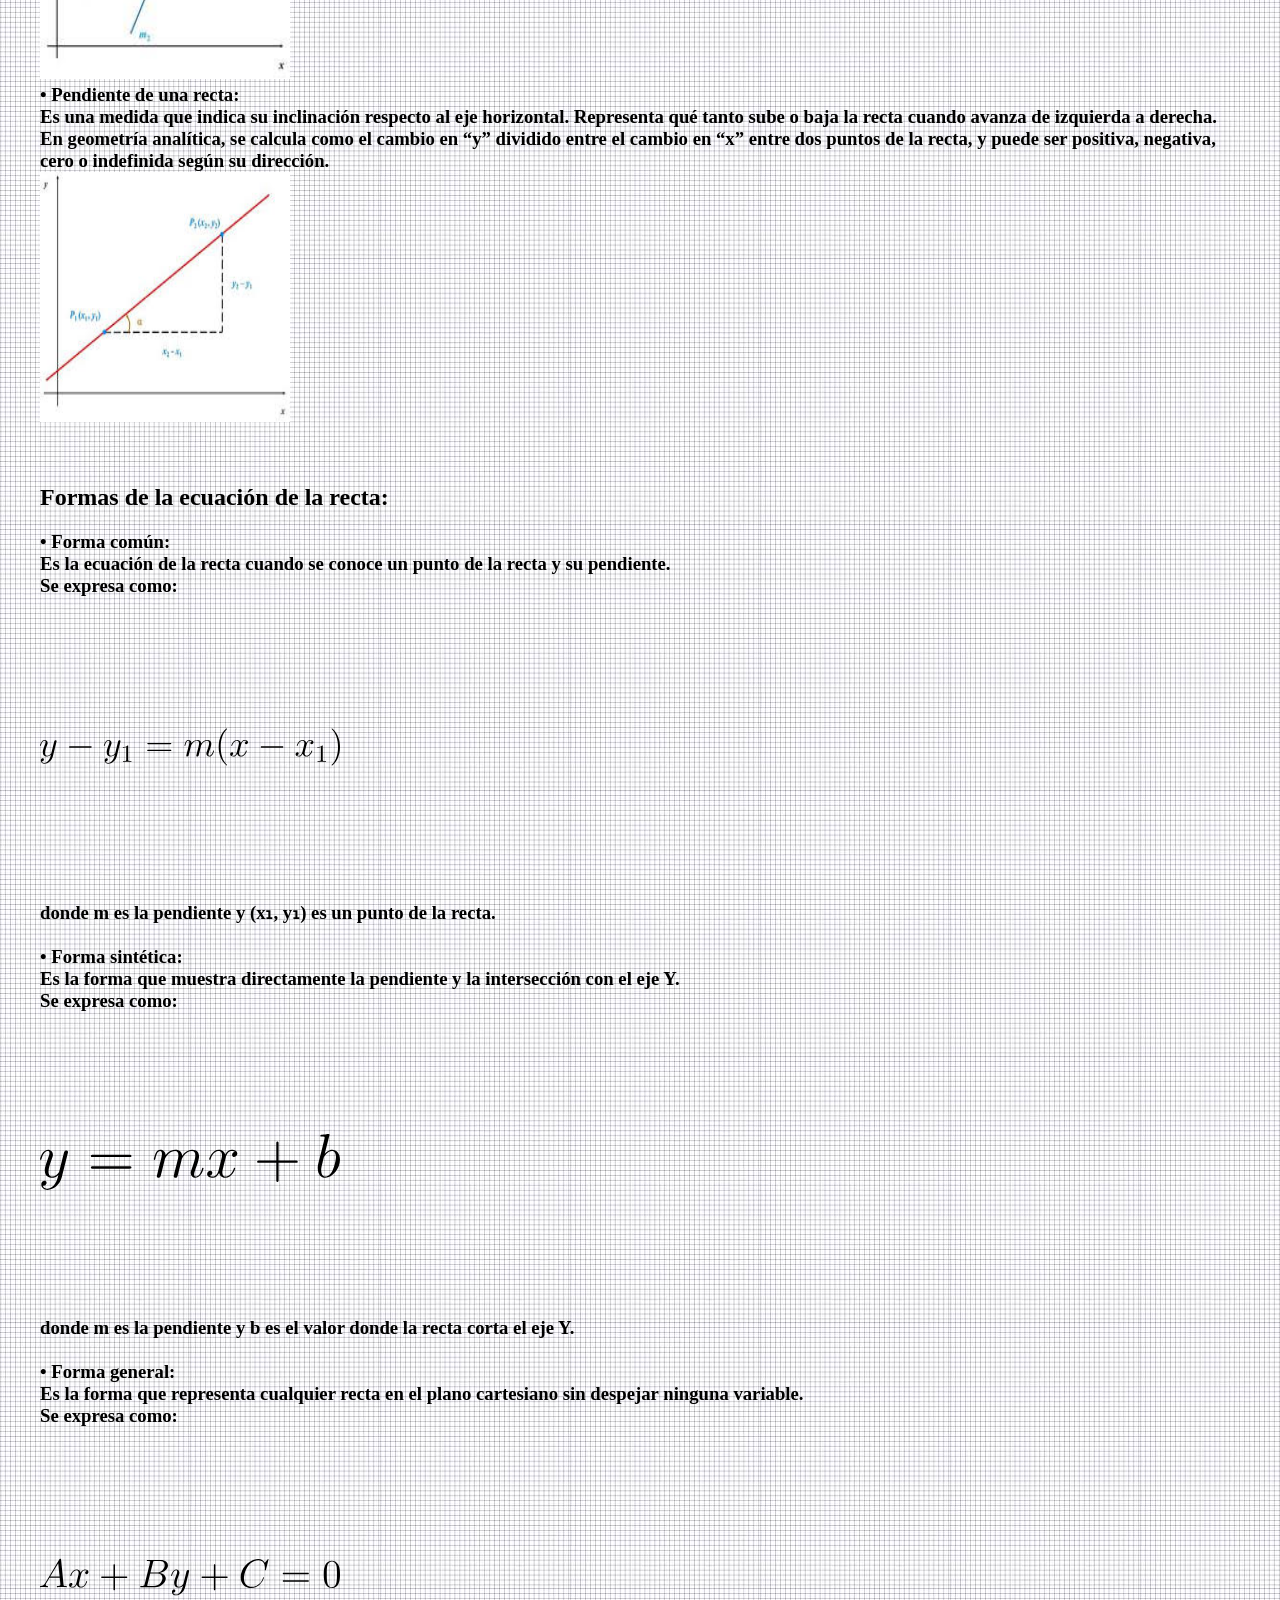
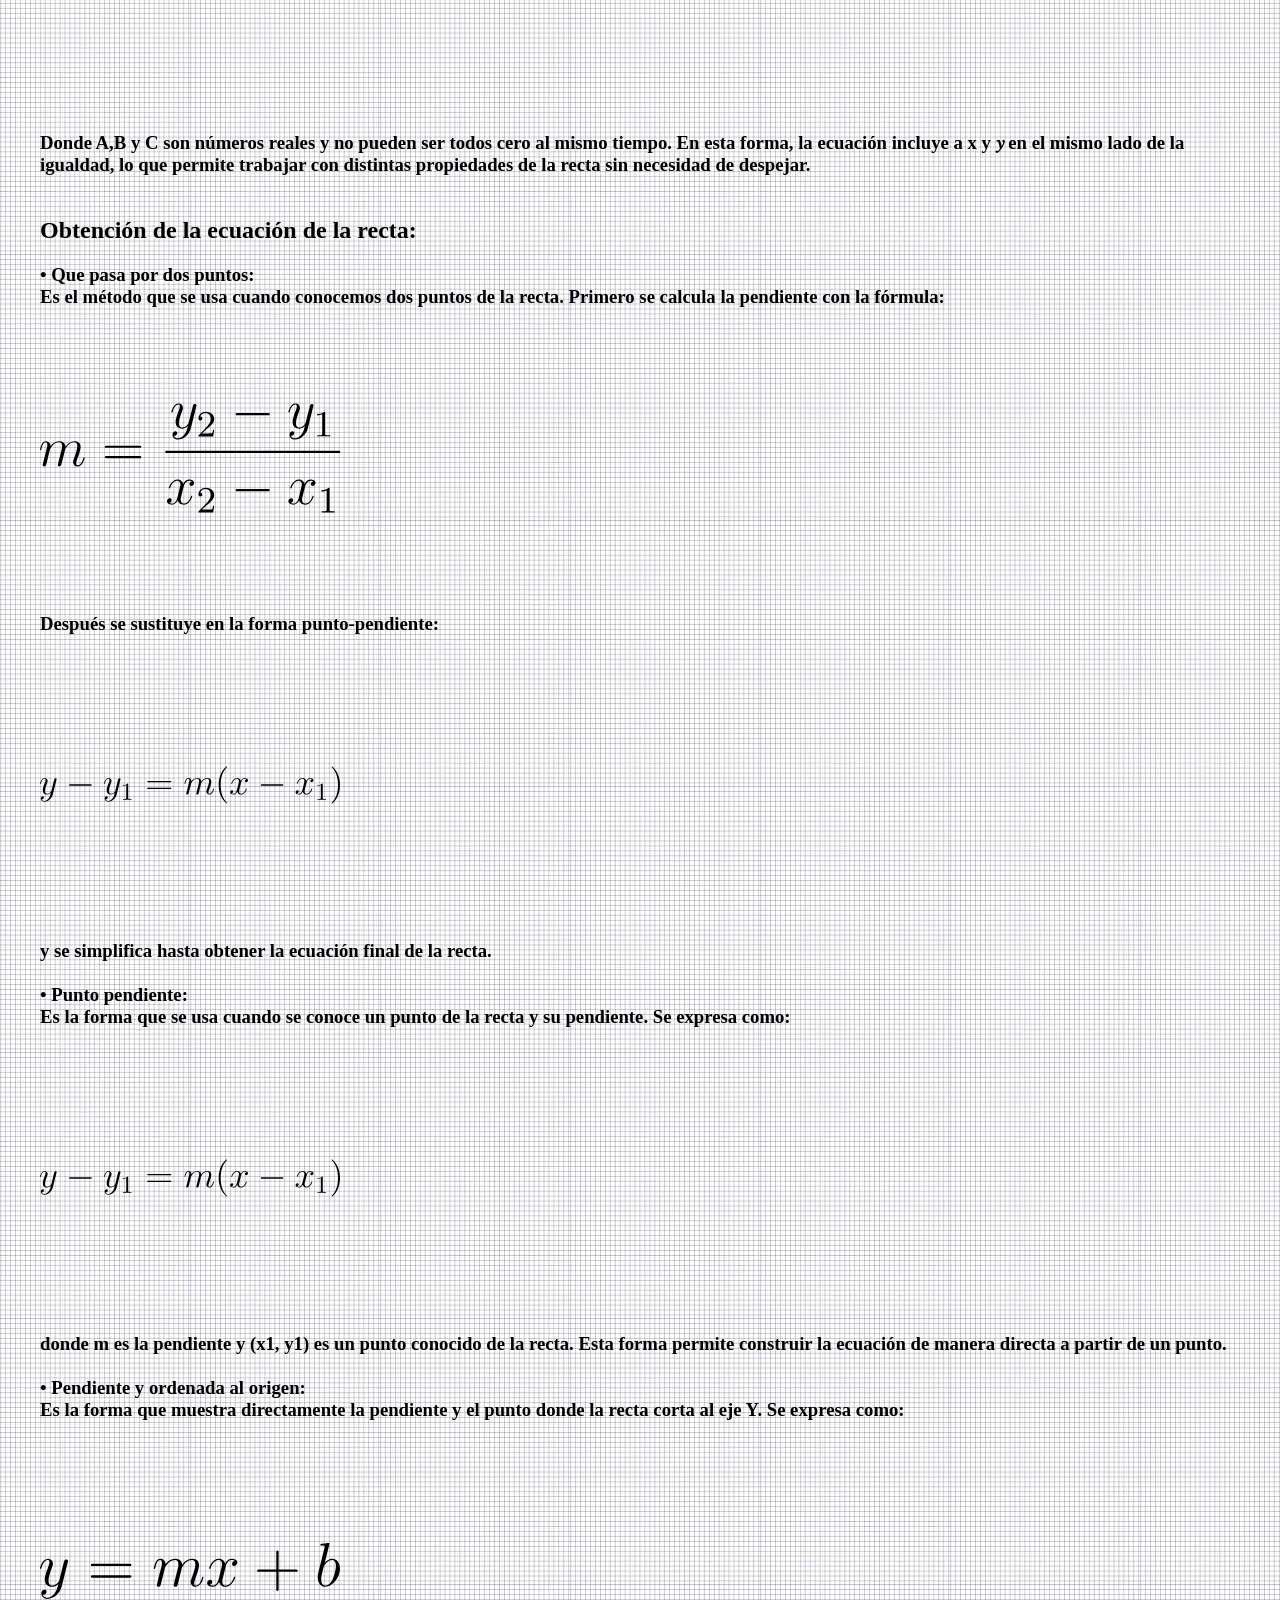
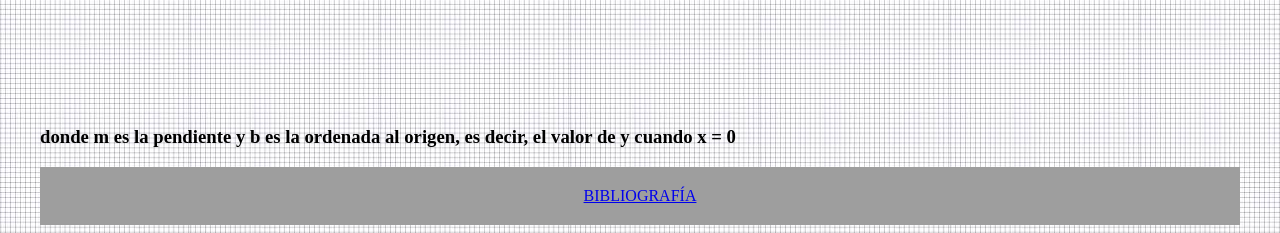
<file: LRSC.html>
<!DOCTYPE html>
<html lang="en">
<head>
    <meta charset="UTF-8">
    <meta name="viewport" content="width=device-width, initial-scale=1.0">
    <title>Document</title>
    <link rel="stylesheet" href="estilo.css">
</head>
<body>

    <div class="container">

        <header>
            <a href="index.html"><img class="exi" src="exit.png"></a>

        <div class="LRSC" style="text-align: center;">
            
            <h1 class="Titulos">La recta en el sistema cartesiano</h1>
        </div>

    </header>
    
<!-- AGREGAR MAS INFORMACION A ESTO-->

    <main>

        <div>
        <h2>Elementos:</h2>
            <h3>El plano cartesiano está formado por dos ejes numéricos perpendiculares llamados eje X (horizontal) y eje Y (vertical), los cuales se intersectan en un punto llamado origen. También incluye los cuadrantes, que son las cuatro regiones en las que se divide el plano, y los puntos o coordenadas que permiten ubicar cualquier posición mediante pares ordenados (x, y).</h3>


        <h2>Caracteristicas:</h2>
            <h3>Es un sistema bidimensional, ya que tiene dos dimensiones (ancho y alto). Es infinito, porque los ejes se extienden indefinidamente en todas las direcciones. Además, permite representar gráficamente funciones, figuras geométricas y relaciones matemáticas de forma precisa.</h3>
        

        <br>
        <img src="Planoc.jpg">


        <h2>Conceptos:</h2>
            <h3>
                • Punto:<br> 
                El punto constituye la unidad fundamental, dado que señala un lugar preciso en el espacio sin poseer dimensiones, lo que implica que carece de longitud, ancho y altura. Aunque se ilustra como una diminuta señal y se identifica con letras en mayúscula, esencialmente es un concepto abstracto que actúa como la base para crear diversas figuras geométricas. 
                <br>
                <br>
                <img class="imath"  src="P.png"><br>
                • Recta:<br> 
                Una línea es una forma compuesta por una serie inacabable de puntos que se extienden en la misma dirección sin tener un inicio o un final. Carece de ancho o curvatura, y se ilustra como una línea continua que se extiende sin limitaciones en ambas direcciones.
                <br>
                <br>
                <img class="imath"  src="R.png"><br>
                • Distancia entre dos puntos:<br> 
                Es la longitud del segmento de recta que los une, y representa la separación entre ellos en el plano o en el espacio. Se calcula utilizando fórmulas matemáticas; por ejemplo, en el plano cartesiano se aplica la raíz cuadrada de la suma de los cuadrados de las diferencias de sus coordenadas.
                <br>
                <br>
                <img class="imath"  src="Dis.png"><br>
                • Punto medio de un segmento de recta:<br>
                Es el punto que se encuentra exactamente a la misma distancia de sus dos extremos, dividiendo al segmento en dos partes iguales. En el plano cartesiano, se obtiene calculando el promedio de las coordenadas de los extremos.
                <br>
                <br>
                <img class="imath"  src="Pun.png"><br>
                • División de un segmento de una recta en una razón dada:<br>
                Consiste en encontrar un punto que divide el segmento en dos partes proporcionales según una razón específica. Es decir, si un punto divide un segmento en la razón m:n, entonces las longitudes de las dos partes guardan esa proporción. En el plano cartesiano, las coordenadas de este punto se obtienen mediante una fórmula que combina las coordenadas de los extremos según dicha razón.
                <br>
                <br>
                <img class="imath"  src="Divi.jpg"><br>
                • Distancia de un punto a una recta:<br>
                Es la longitud del segmento perpendicular que se puede trazar desde el punto hasta la recta. Es la distancia más corta posible entre el punto y la recta. En geometría analítica, se calcula con una fórmula que utiliza la ecuación de la recta y las coordenadas del punto.
                <br>
                <br>
                <img class="imath"  src="Dista.png"><br>
                • Ángulos entre dos rectas:<br>
                Es la medida de la abertura que se forma cuando dos rectas se intersectan en un punto. Se puede medir en grados y siempre se toma el ángulo más pequeño entre ellas. En geometría analítica, este ángulo se calcula a partir de las pendientes de las rectas, lo que permite determinar si son paralelas, perpendiculares o inclinadas entre sí.
                <br>
                <img class="imath"  src="Ar.jpg"><br>
                • Pendiente de una recta:<br>
                Es una medida que indica su inclinación respecto al eje horizontal. Representa qué tanto sube o baja la recta cuando avanza de izquierda a derecha. En geometría analítica, se calcula como el cambio en “y” dividido entre el cambio en “x” entre dos puntos de la recta, y puede ser positiva, negativa, cero o indefinida según su dirección.
                <br>
                <img class="imath"  src="Per.jpg"><br>
            </h3>
            <br>

        

        <h2>Formas de la ecuación de la recta:</h2>
            <h3>• Forma común:<br>
            Es la ecuación de la recta cuando se conoce un punto de la recta y su pendiente.<br>
            Se expresa como:<br>
            <img class="math"  src="Pendiente2.svg"><br>
            donde m es la pendiente y (x₁, y₁) es un punto de la recta.<br>
            <br>
            • Forma sintética:<br>
            Es la forma que muestra directamente la pendiente y la intersección con el eje Y.<br>
            Se expresa como:<br>
            <img class="math"  src="F3.svg"><br>
            donde m es la pendiente y b es el valor donde la recta corta el eje Y.<br>
            <br>
            • Forma general:<br>
            Es la forma que representa cualquier recta en el plano cartesiano sin despejar ninguna variable.<br>
            Se expresa como:<br>
            <img class="math"  src="FG.svg"><br>
            Donde A,B y C son números reales y no pueden ser todos cero al mismo tiempo. En esta forma, la ecuación incluye a x y 𝑦 en el mismo lado de la igualdad, lo que permite trabajar con distintas propiedades de la recta sin necesidad de despejar.
            <br>
            <br>

        <h2>Obtención de la ecuación de la recta:</h2>
           <h3>
            • Que pasa por dos puntos:<br>
            Es el método que se usa cuando conocemos dos puntos de la recta. Primero se calcula la pendiente con la fórmula:<br>
            <img class="math" src="Pendiente.svg"><br>
            Después se sustituye en la forma punto-pendiente:<br>
            <img class="math"  src="Pendiente2.svg"><br>
            y se simplifica hasta obtener la ecuación final de la recta.<br>
            
            <br>
            • Punto pendiente:<br>
            Es la forma que se usa cuando se conoce un punto de la recta y su pendiente. Se expresa como:<br>
            <img class="math"  src="Pendiente2.svg"><br>
            donde m es la pendiente y (x1, y1) es un punto conocido de la recta. Esta forma permite construir la ecuación de manera directa a partir de un punto.<br>
            
            <br>
            • Pendiente y ordenada al origen:<br>
            Es la forma que muestra directamente la pendiente y el punto donde la recta corta al eje Y. Se expresa como:<br>
            <img class="math"  src="F3.svg"><br>
            donde m es la pendiente y b es la ordenada al origen, es decir, el valor de y cuando x = 0<br>
            

    </div>

    </main>
    
    
    <footer>
       <a href="Bib.html"> BIBLIOGRAFÍA</a>
    </footer>

    </div>
    
    
</body>
</html>
</file>
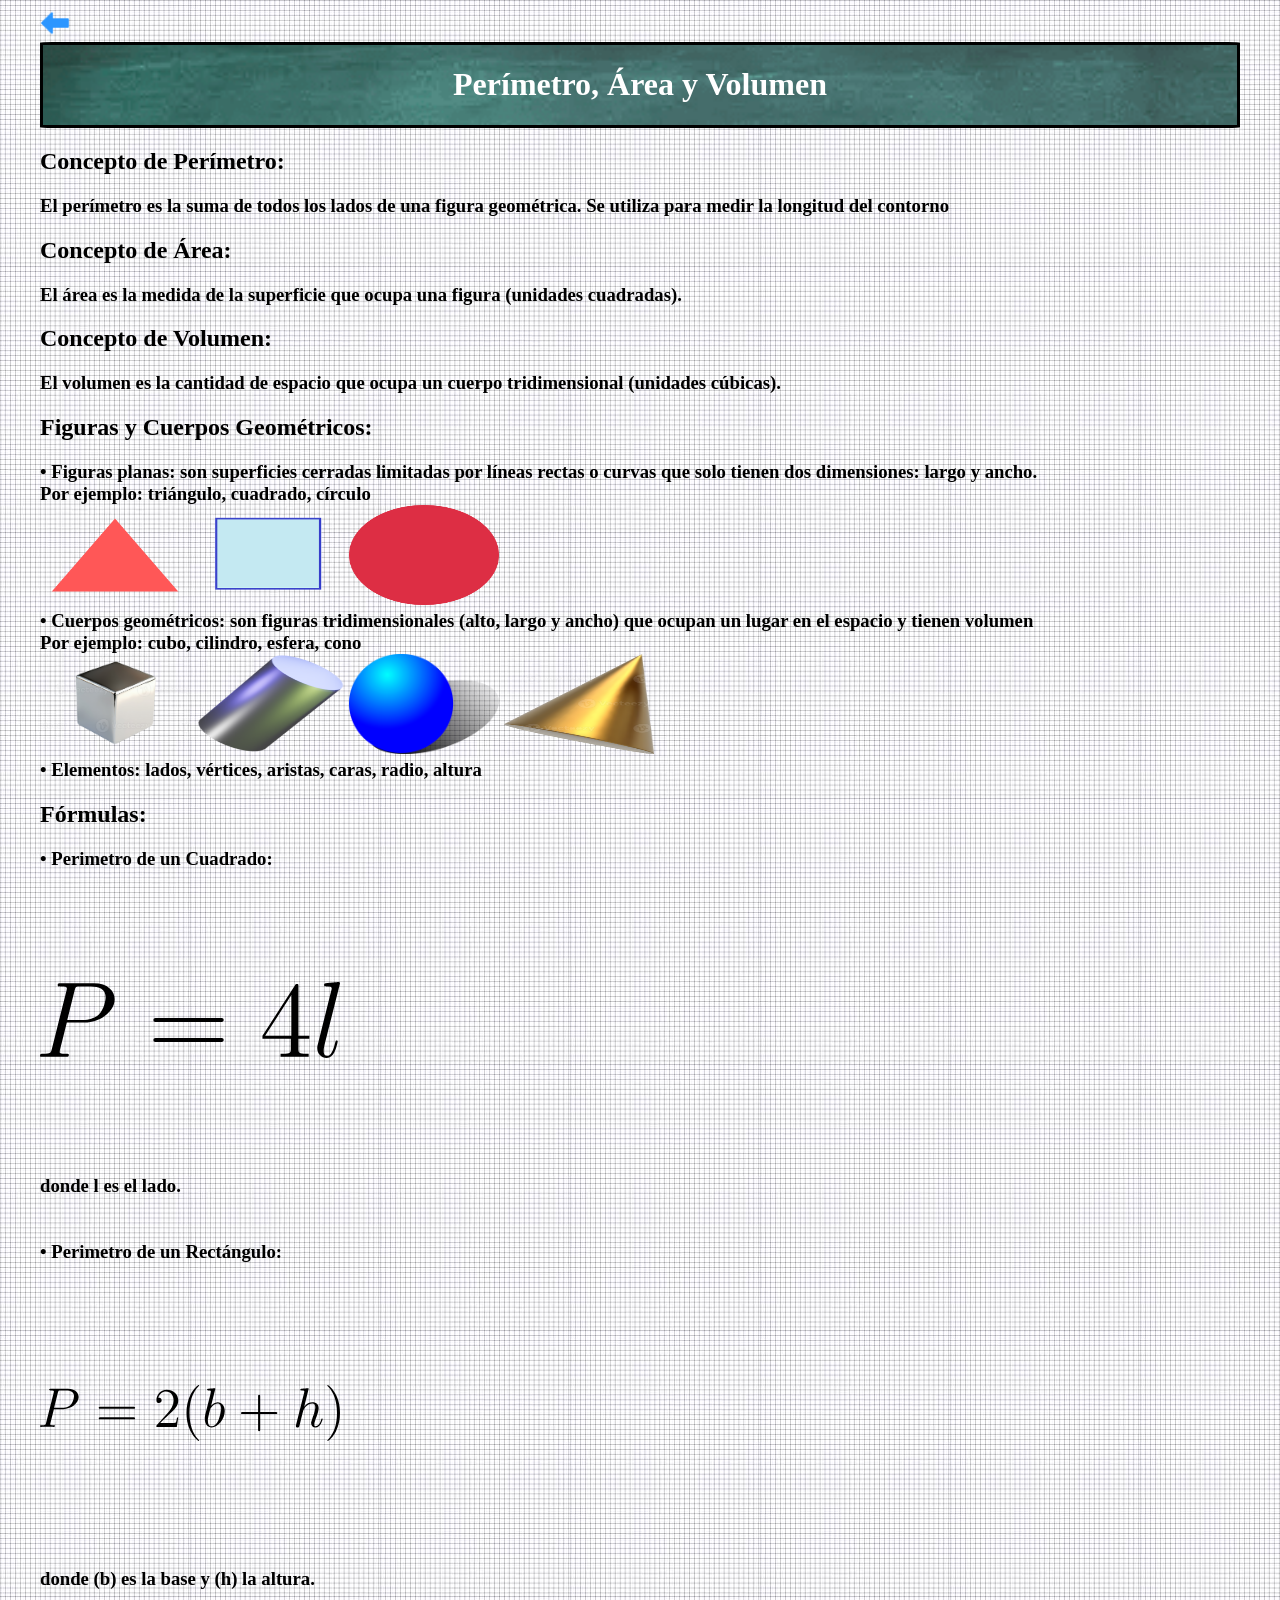
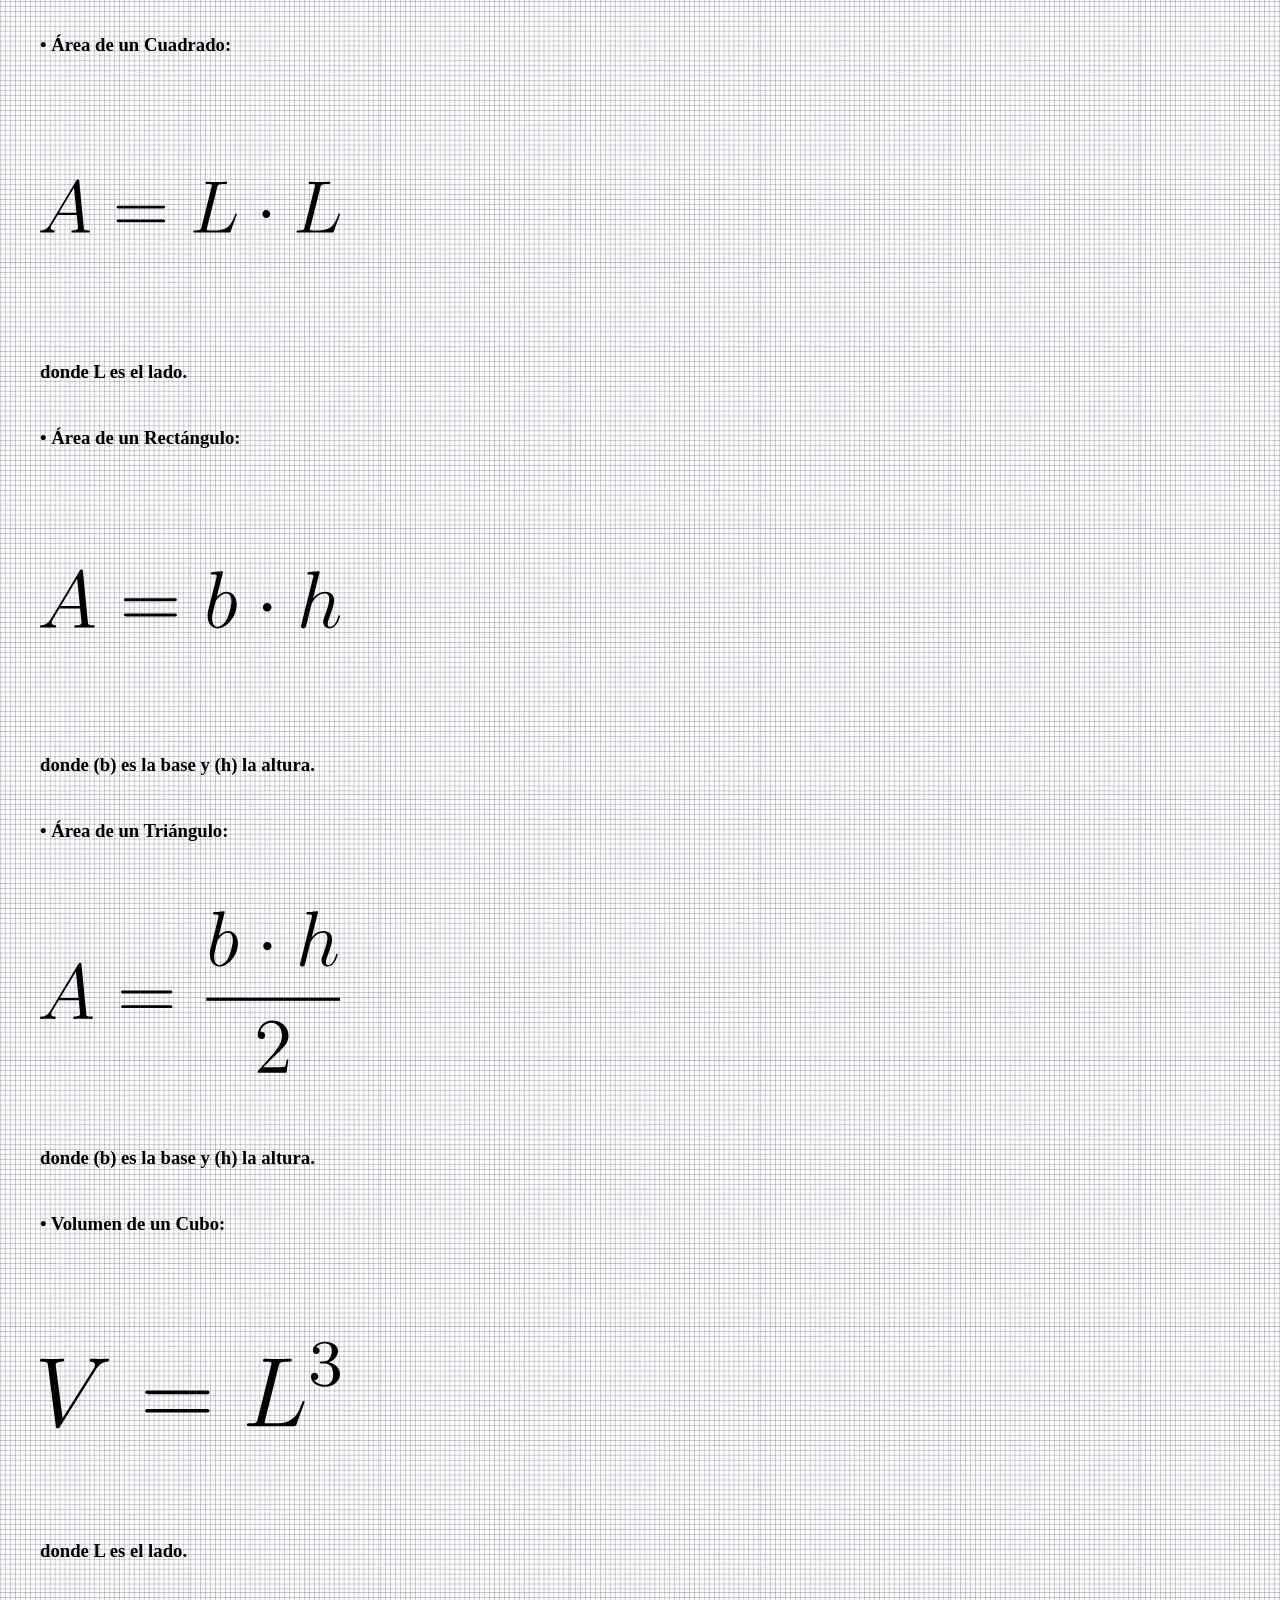
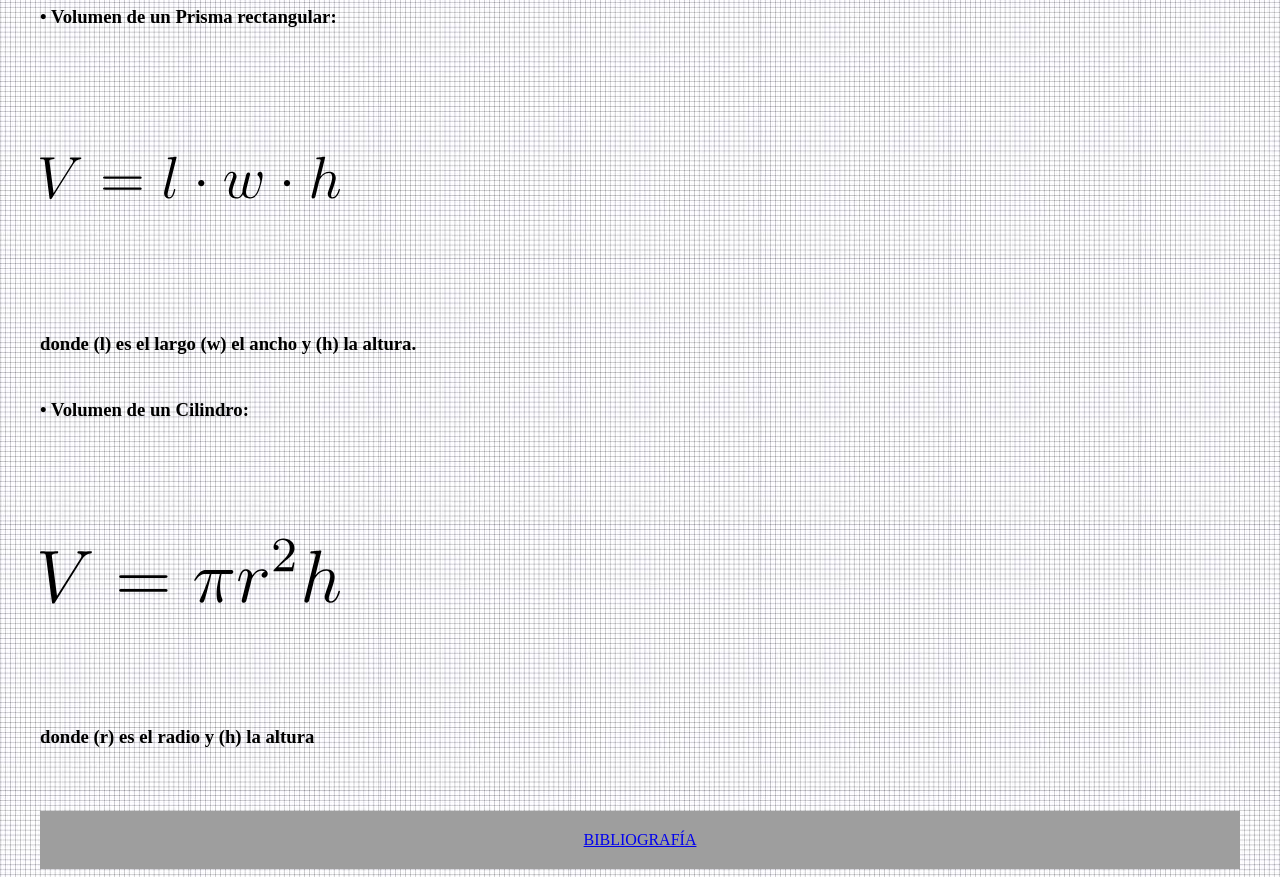
<file: PAV.html>
<!DOCTYPE html>
<html lang="en">
<head>
    <meta charset="UTF-8">
    <meta name="viewport" content="width=device-width, initial-scale=1.0">
    <title>Document</title>
    <link rel="stylesheet" href="estilo.css">
</head>
<body>
    
   
   <div class="container">

     
    <header>
            <a href="index.html"> <img class="exi" src="exit.png"></a>
            <div class="PAV" style="text-align: center;">
                
                <h1 class="Titulos">Perímetro, Área y Volumen</h1>
            </div>
    </header>



    <!-- MUEGRERO ARREGLADO -->
    
    <main>

        <div>
        <h2>Concepto de Perímetro:</h2>
            <h3>
                El perímetro es la suma de todos los lados de una figura geométrica. Se utiliza para medir la longitud del contorno
            </h3>

        <h2>Concepto de Área:</h2>
            <h3>
                El área es la medida de la superficie que ocupa una figura (unidades cuadradas).
            </h3>
            
        <h2>Concepto de Volumen:</h2>
            <h3>
                El volumen es la cantidad de espacio que ocupa un cuerpo tridimensional (unidades cúbicas).
            </h3>

        <h2>Figuras y Cuerpos Geométricos:</h2>
            <h3>
            •	Figuras planas: son superficies cerradas limitadas por líneas rectas o curvas que solo tienen dos dimensiones: largo y ancho.<br>
                Por ejemplo: triángulo, cuadrado, círculo <br>
                <img class="fig" src="Triangulo.png"> <img class="fig" src="Cuadrado.png"> <img class="fig" src="Circulo.png">
            <br>
            •	Cuerpos geométricos: son figuras tridimensionales (alto, largo y ancho) que ocupan un lugar en el espacio y tienen volumen<br>
                Por ejemplo: cubo, cilindro, esfera, cono <br>
                <img class="fig" src="Cubo.png"> <img class="fig" src="Cilindro.png"> <img class="fig" src="Esfera.png"> <img class="fig" src="Cono.png">
            <br>
            •	Elementos: lados, vértices, aristas, caras, radio, altura
            </h3>

        <h2>Fórmulas:</h2>
            <h3>
            • Perimetro de un Cuadrado:<br>
                <img class="math"  src="Cuadrado.svg"><br>
                donde l es el lado.
                <br>
                <br>
                <br>

            • Perimetro de un Rectángulo:<br>
                <img class="math"  src="Rectan.svg"><br>
                donde (b) es la base y (h) la altura.
                <br>
                <br>
                <br>

            • Área de un Cuadrado:<br>
                <img class="math"  src="Acua.svg"><br>
                donde L es el lado.
                <br>
                <br>
                <br>
            

             • Área de un Rectángulo:<br>
                <img class="math"  src="Arec.svg"><br>
                donde (b) es la base y (h) la altura.
                <br>
                <br>
                <br>
            

             • Área de un Triángulo:<br>
                <img class="math"  src="Atri.svg"><br>
                donde (b) es la base y (h) la altura.
                <br>
                <br>
                <br>
            

            • Volumen de un Cubo:<br>
                <img class="math"  src="Vcu.svg"><br>
                donde L es el lado.
                <br>
                <br>
                <br>
            

            • Volumen de un Prisma rectangular:<br>
                <img class="math"  src="Vprs.svg"><br>
                donde (l) es el largo (w) el ancho y (h) la altura.
                <br>
                <br>
                <br>
            

            • Volumen de un Cilindro:<br>
                <img class="math"  src="Vcil.svg"><br>
                donde (r) es el radio y (h) la altura
                <br>
                <br>
                <br>
            
                
         




























        </h3>
    </div>
    </main>
    
    
     <footer>
       <a href="Bib.html"> BIBLIOGRAFÍA</a>
    </footer>

   </div>
   

</body>
</html>
</file>
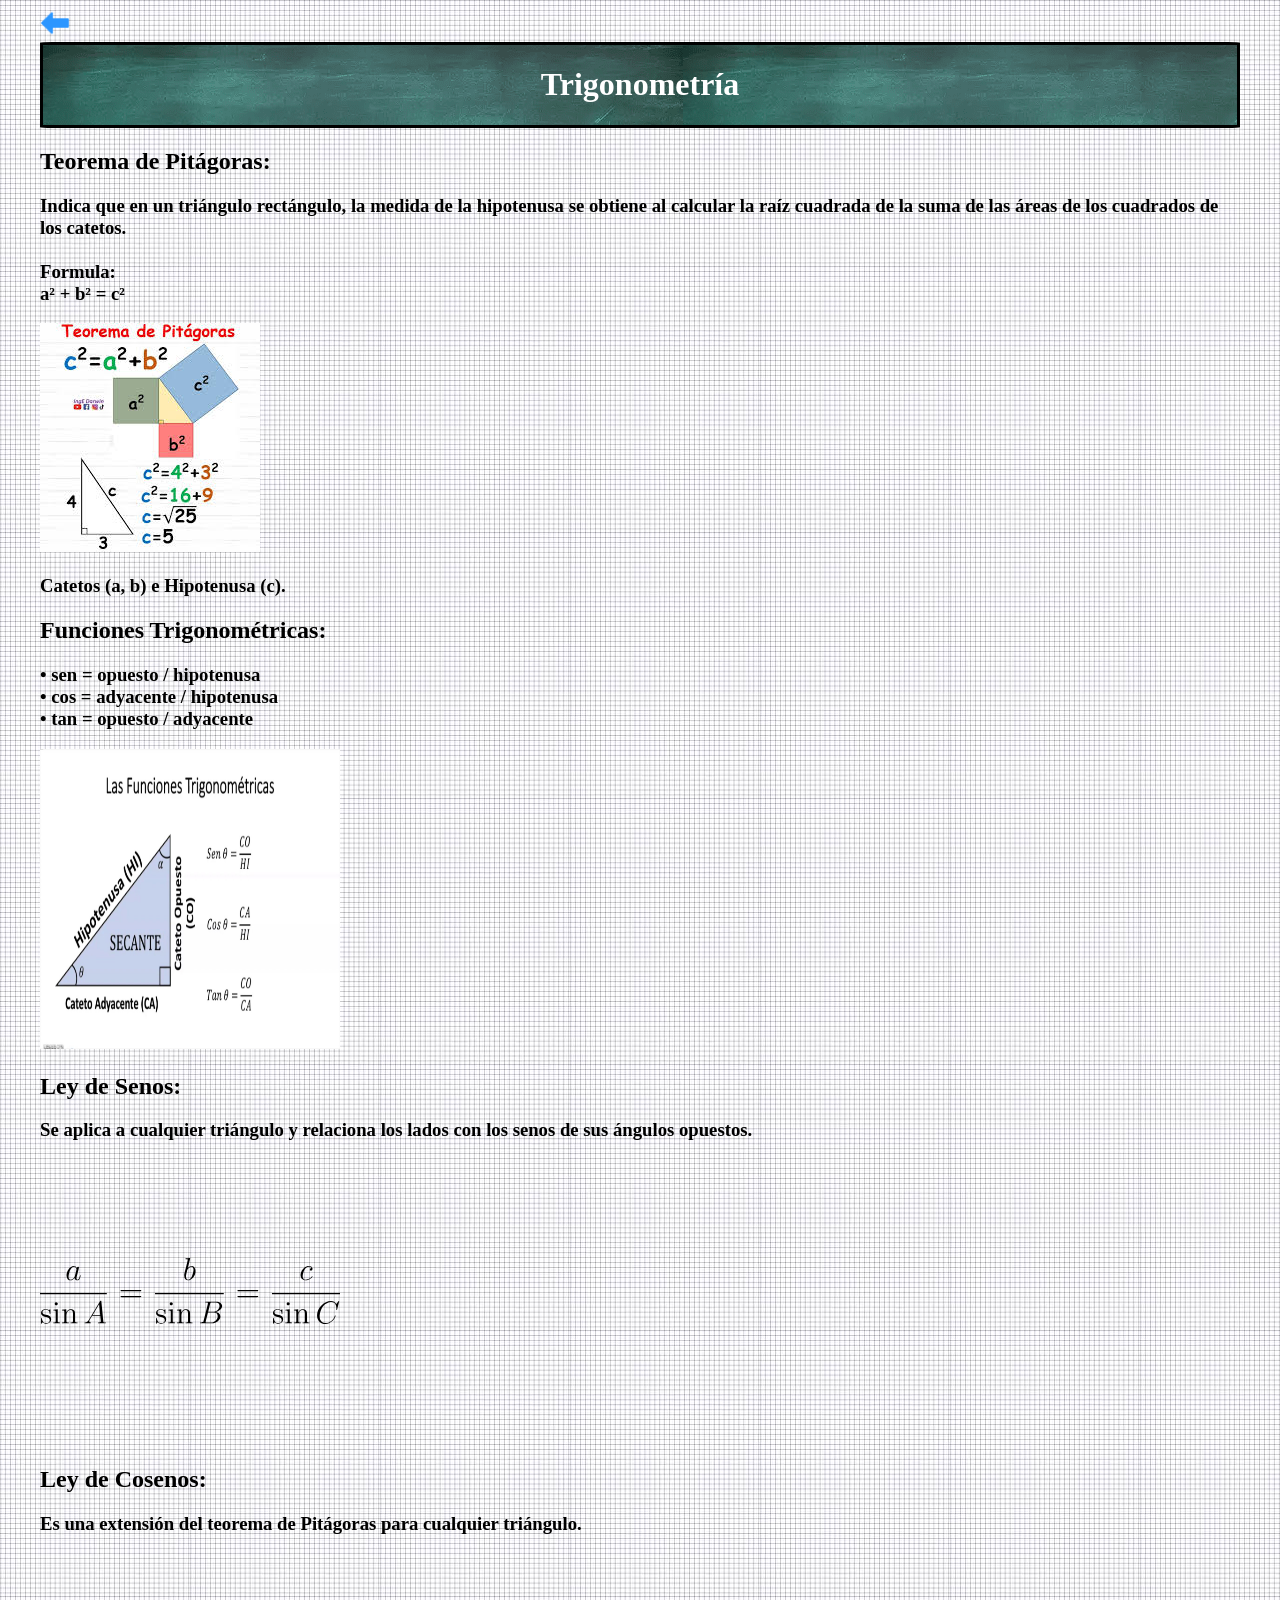
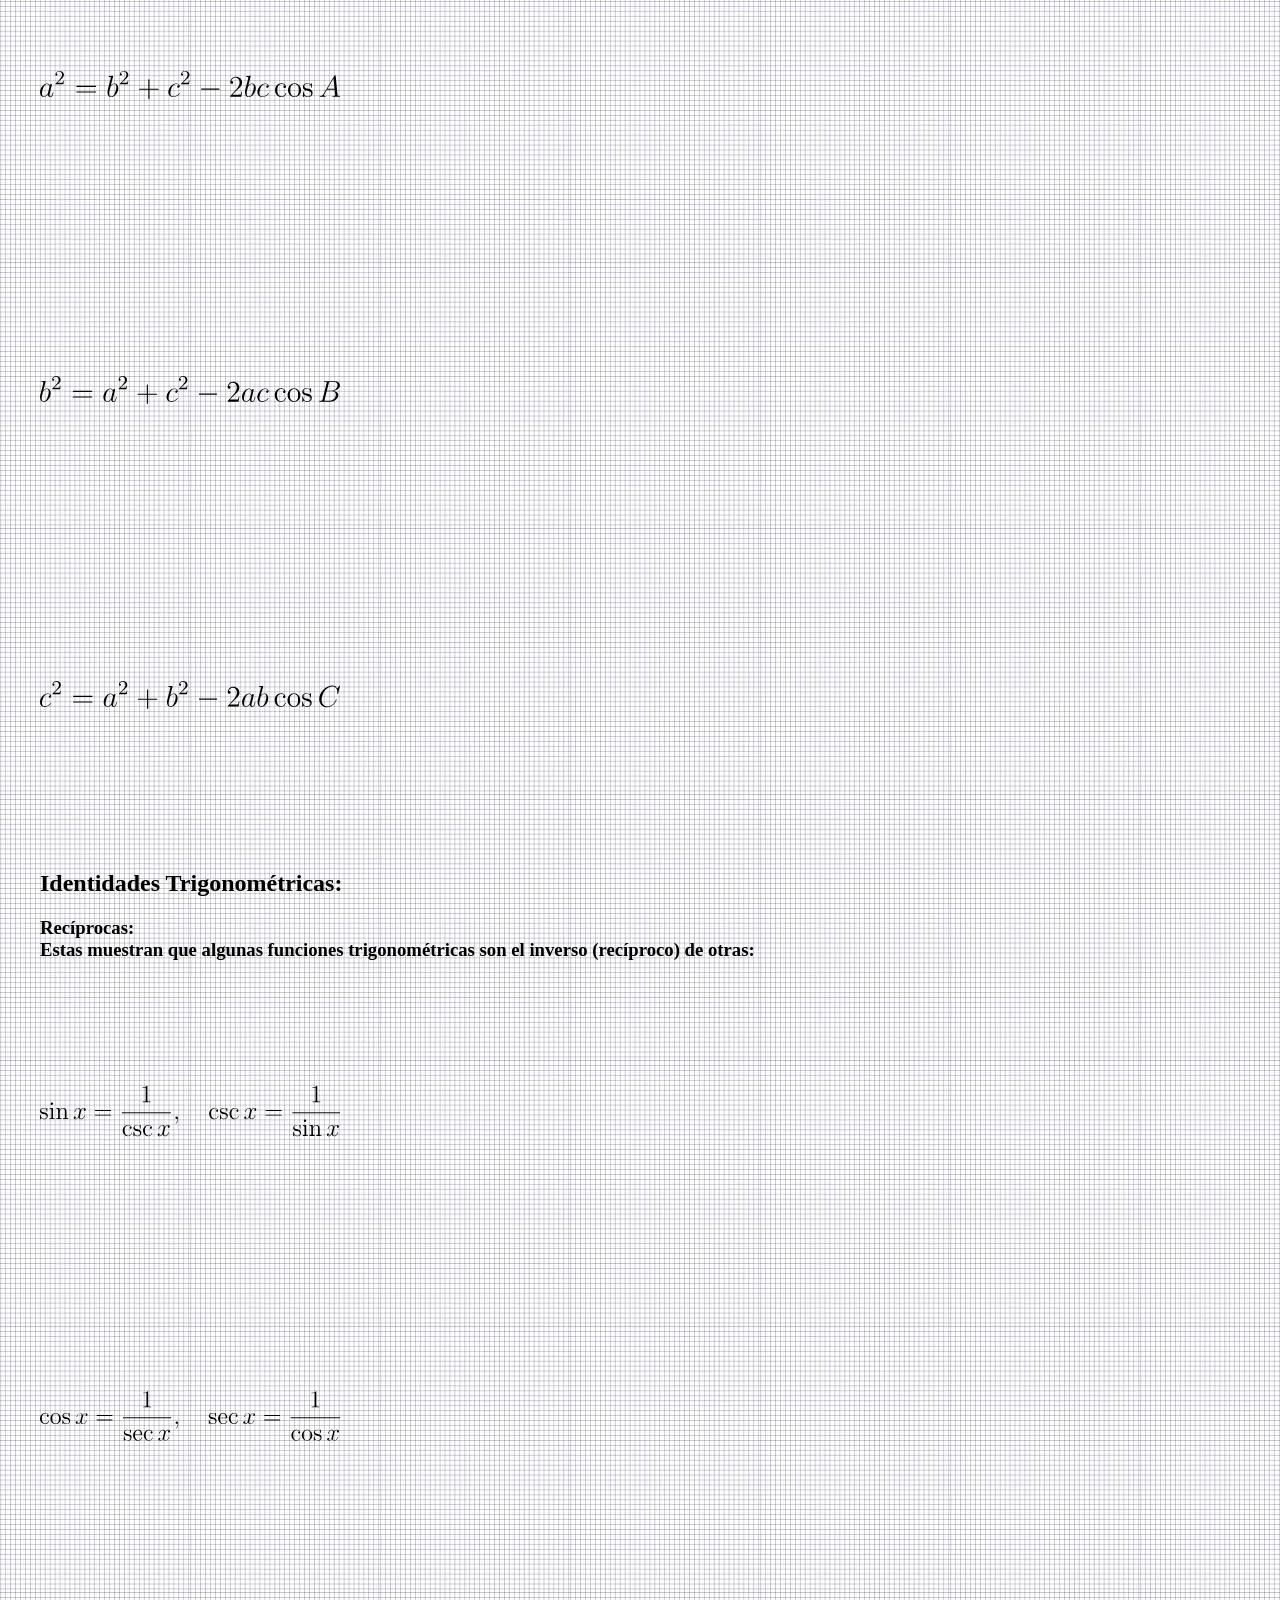
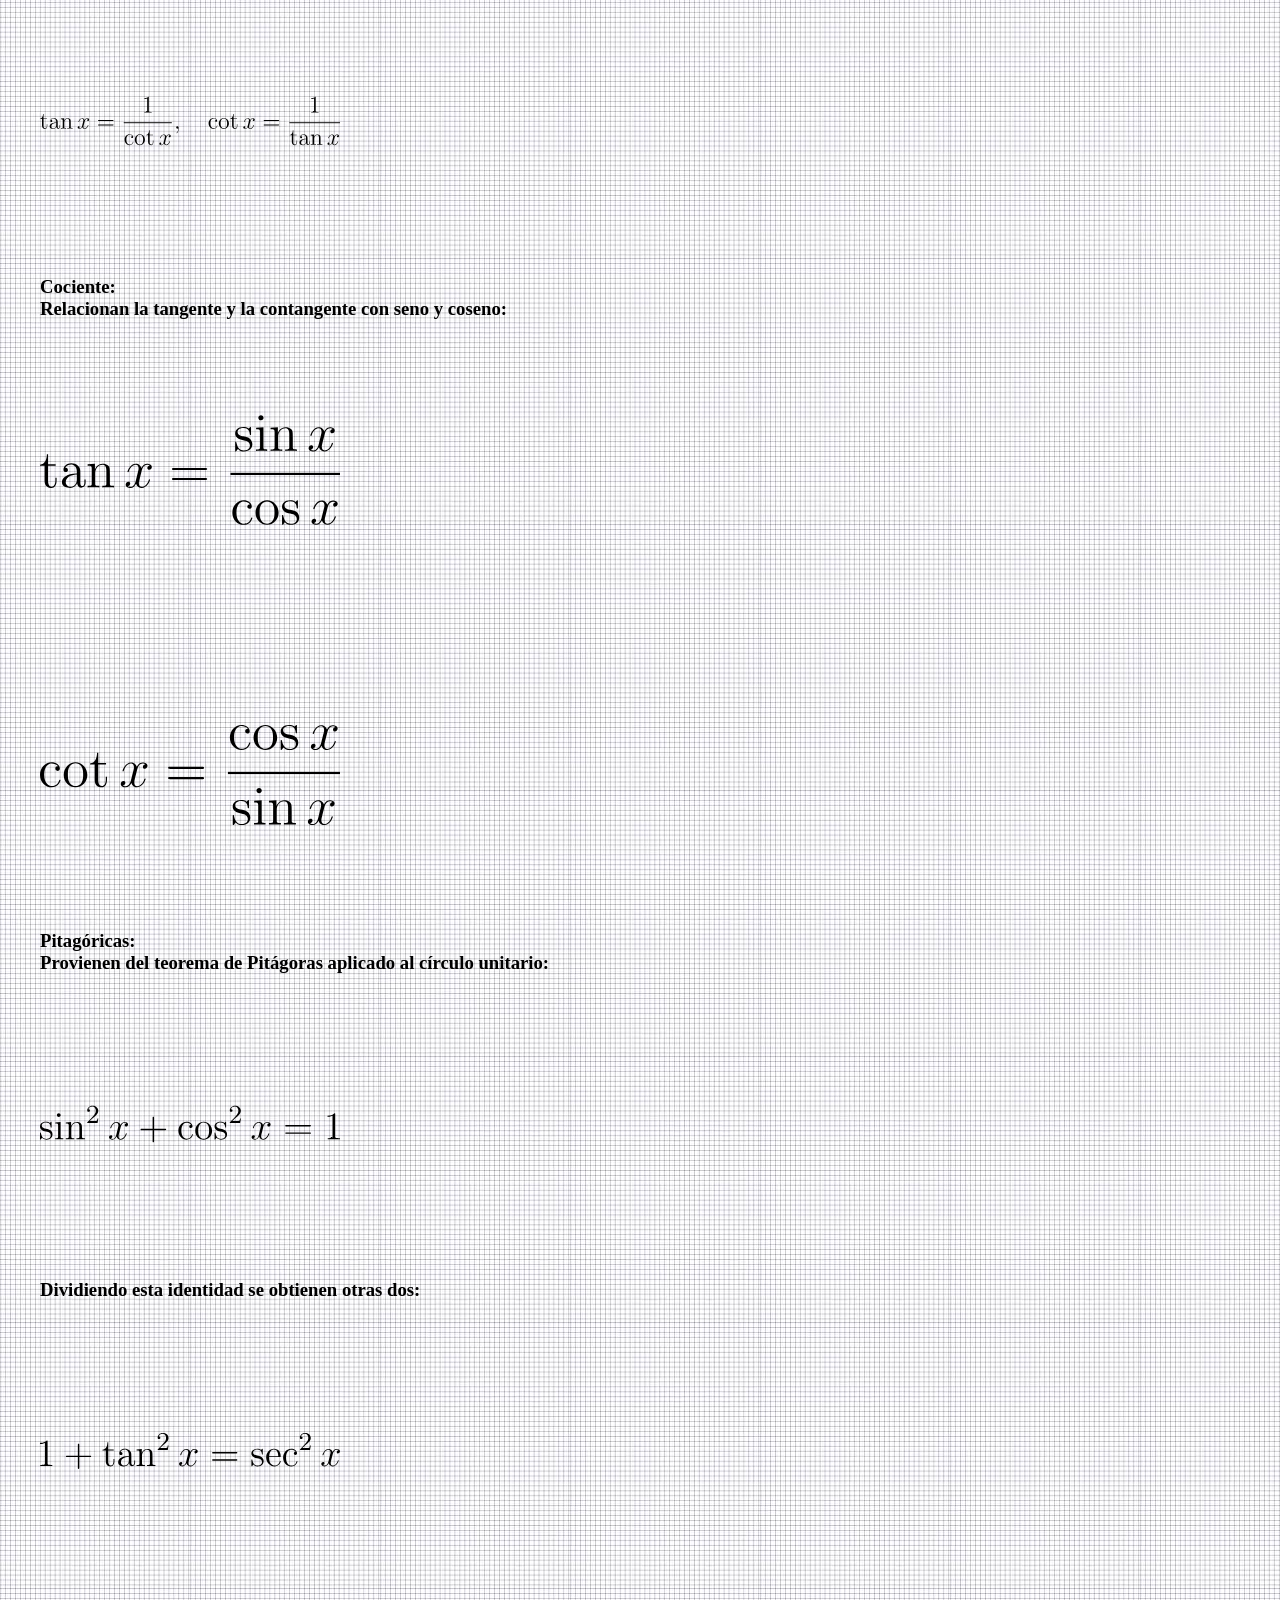
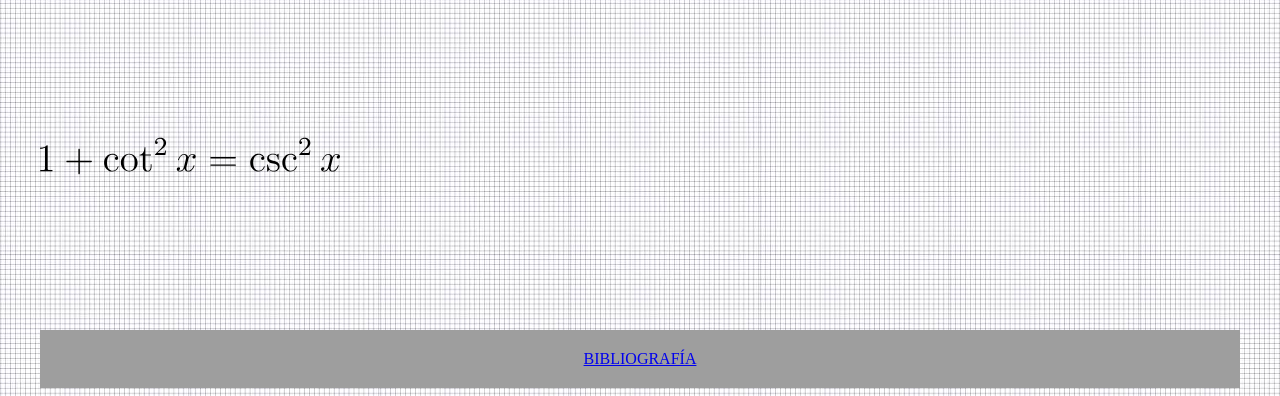
<file: T.html>
<!DOCTYPE html>
<html lang="en">
<head>
    <meta charset="UTF-8">
    <meta name="viewport" content="width=device-width, initial-scale=1.0">
    <title>Document</title>
    <link rel="stylesheet" href="estilo.css">
</head>
<body>

    <div class="container">
        <header>
             <a href="index.html"><img class="exi" src="exit.png"></a>
        <div class="T" style="text-align: center;">
           
            <h1 class="Titulos">Trigonometría</h1>
        </div>
    </header>


    <main><div>
        <h2>Teorema de Pitágoras:</h2>
            <h3>Indica que en un triángulo rectángulo, la medida de la hipotenusa se obtiene al calcular la raíz cuadrada de la suma de las áreas de los cuadrados de los catetos.
            <br>
            <br>
            Formula:<br>
            a² + b² = c²</h3>

            <img src="Teorema.jpg">
            <h3>Catetos (a, b) e Hipotenusa (c).</h3>

        

        <h2>Funciones Trigonométricas:</h2>
            <h3>• sen = opuesto / hipotenusa
            <br>
            • cos = adyacente / hipotenusa
            <br>
            • tan = opuesto / adyacente</h3>

            <img class="other" src="Razones.jpg">

        
        <!-- CAMBIA ESTO-->
        <h2>Ley de Senos:</h2>
            <h3>
            Se aplica a cualquier triángulo y relaciona los lados con los senos de sus ángulos opuestos.<br>
            <img class="math" src="Senos.svg"><br>
            </h3>

        
         <!-- CAMBIA ESTO-->
        <h2>Ley de Cosenos:</h2>
            <h3>
            Es una extensión del teorema de Pitágoras para cualquier triángulo.<br>
            <img class="math" src="Coseno1.svg"><br>
            <img class="math" src="Coseno2.svg"><br>
            <img class="math" src="Coseno3.svg"><br>
            
            </h3>


        <!-- CAMBIA ESTO-->
        <h2>Identidades Trigonométricas:</h2>
            <h3>
            Recíprocas:<br>
            Estas muestran que algunas funciones trigonométricas son el inverso (recíproco) de otras:<br>
            <img class="math" src="R1.svg"><br>
            <img class="math" src="R2.svg"><br>
            <img class="math" src="R3.svg"><br>

    
            Cociente:<br>
            Relacionan la tangente y la contangente con seno y coseno:<br>
            <img class="math" src="coc1.svg"><br>
            <img class="math" src="coc2.svg"><br>
            

            Pitagóricas:<br>
            Provienen del teorema de Pitágoras aplicado al círculo unitario:<br>
            <img class="math" src="Pita1.svg"><br>
            Dividiendo esta identidad se obtienen otras dos:<br>
            <img class="math" src="Pita2.svg"><br>
            <img class="math" src="Pita3.svg"><br>

        


    </div>
    </main>
    
    
    
    <footer>
       <a href="Bib.html"> BIBLIOGRAFÍA</a>
    </footer>


    </div>

    
</body>
</html>
</file>
<file: estilo.css>
body{
    background-image: url(Fweb.jpg);
    
}


.math{
    width: 300px;
    height: 300px;
}

.imath{
    width: 250px;
    height: 250px;
}

/* ESTILOS DE INDEX*/
.div1{
    background-color: rgb(255, 255, 255);
    border-style: solid;
    border-radius: 5%;
    border-color: rgb(70, 26, 0);
    border-width: 20px;
    padding-top: 5%;
    padding-left:  5%;
    padding-right: 5%;
    padding-bottom: 5%;

    background-image: url(piza.png);
    background-repeat: no-repeat;
    background-attachment: fixed;
    background-size: cover;

    margin-top: 1%;
    margin-bottom: 1%;

}
.IMG1{
    border-style: solid;
    border-radius: 1%;
    border-color: black;
    margin-left: 12%;
    margin-right: 5%;
    width: 350px;
    height: 300px;
}

.IMG2{
    border-style: solid;
    border-radius: 1%;
    border-color: black;
    margin-right: 5%;
    width: 350px;
    height: 300px;
}

.IMG3{
    border-style: solid;
    border-radius: 1%;
    border-color: black;
    margin-right: -5%;
    width: 350px;
    height: 300px;

}

.IMG4{
    border-style: solid;
    border-radius: 1%;
    border-color: black;
    margin-top: 1%;
    margin-left: 25%;
    margin-right: 5%;
    width: 350px;
    height: 300px;
}

.IMG5{
    border-style: solid;
    border-radius: 1%;
    border-color: black;
    margin-top: 1%;
    width: 350px;
    height: 300px;

}


@media screen and (max-width: 1660px) {
    .IMG1{
        margin-left: 15%;
        width: 200px;
        height: 150px;

    }
    .IMG2{
        width: 200px;
        height: 150px;

    }
    .IMG3{
        width: 200px;
        height: 150px;

    }
    .IMG4{
        margin-left: 26%;
        width: 200px;
        height: 150px;

    }
    
    .IMG5{
         width: 200px;
         height: 150px;
    }


}

@media screen and (min-width: 1661px){
    .IMG1{
        margin-left: 7%;
        width: 250px;
        height: 150px;

    }
    .IMG2{
        width: 250px;
        height: 150px;

    }
    .IMG3{
        width: 250px;
        height: 150px;

    }
    .IMG4{
        margin-left: 22%;
        width: 250px;
        height: 150px;

    }
    
    .IMG5{
         width: 250px;
         height: 150px;
    }


}


@media screen and (max-width: 500px) {
    .IMG1{
        margin-left: 0%;
        width: 290px;
        height: 150px;

    }
    .IMG2{
        width: 290px;
        height: 150px;

    }
    .IMG3{
        width: 290px;
        height: 150px;

    }
    .IMG4{
        margin-left: 0%;
        width: 290px;
        height: 150px;

    }
    
    .IMG5{
         width: 290px;
         height: 150px;
    }
    
}

.exi{
    margin-right: 0%;
    width: 30px;
    height: 30px;

}

.Titulos{
    color: rgb(255, 255, 255);
}

/* ESTILOS DE PAV*/
.PAV{
    background-image: url(piza.png);
    background-repeat: no-repeat;
    background-attachment: fixed;
    background-size: cover;
    border-style: solid;
    border-radius: 1%;
    border-color: black;
}

.fig{
    width: 150px;
    height: 100px;
    
}
/* ESTILOS DE AT*/
.AT{
    background-image: url(piza.png);
    border-style: solid;
    border-radius: 1%;
    border-color: black;
    
}

/* ESTILOS DE T*/
.T{
    background-image: url(piza.png);
    background-repeat: repeat;
    border-style: solid;
    border-radius: 1%;
    border-color: black;
}

.other{
    width: 300px;
    height: 300px;
}
/* ESTILOS DE LRSC*/
.LRSC{
    background-image: url(piza.png);
    border-style: solid;
    border-radius: 1%;
    border-color: black;
}

/* ESTILOS DE C*/
.C{
    background-image: url(piza.png);
    border-style: solid;
    border-radius: 1%;
    border-color: black;
}

.figr{
    width: 300px;
    height: 300px;
}

/* ESTILOS DE FOOTER*/

footer{
    background-color: rgb(158, 158, 158);
    color: white;
    padding: 20px 0px;
    text-align: center;
}
.container{
    max-width: 1200px;
    margin: 0 auto;
    padding: 0 20px;

    min-height: 100vh;
    display: grid;
    grid-template-rows: auto 1fr auto;
   
}
</file>
